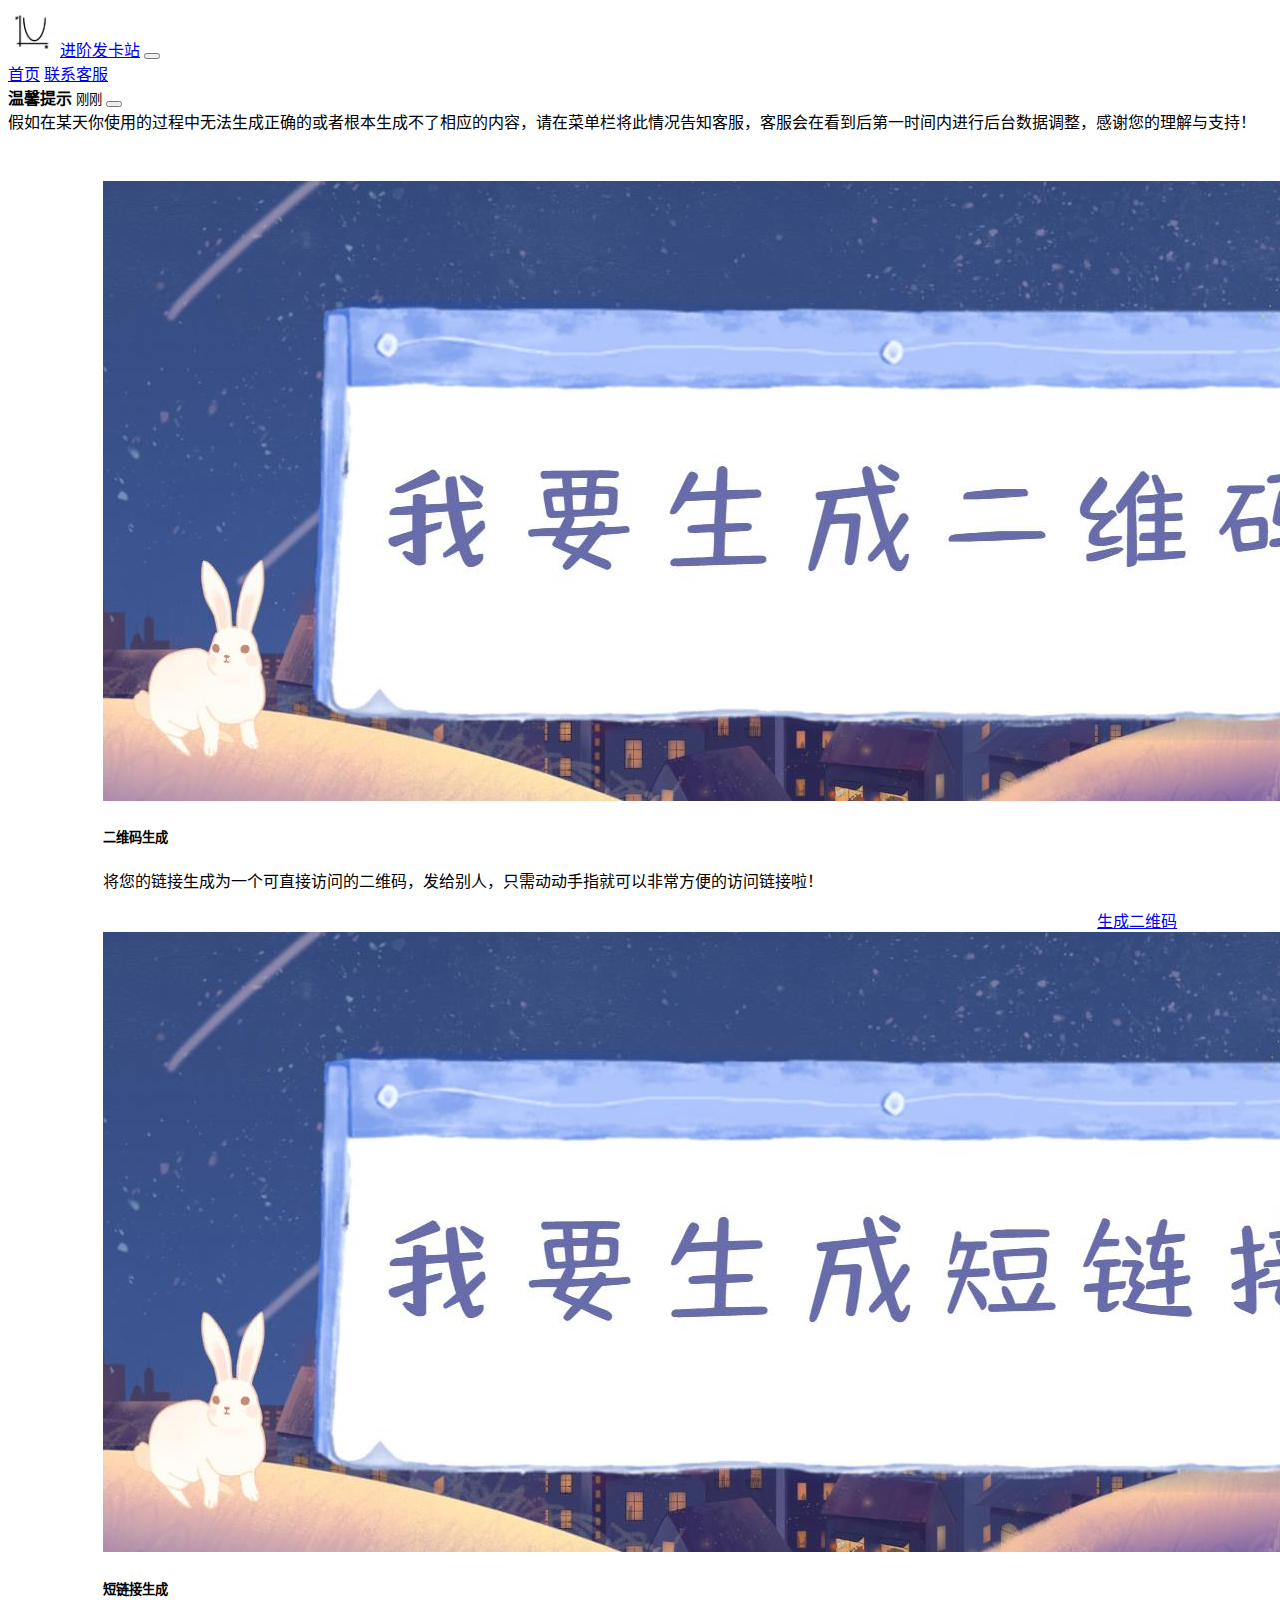
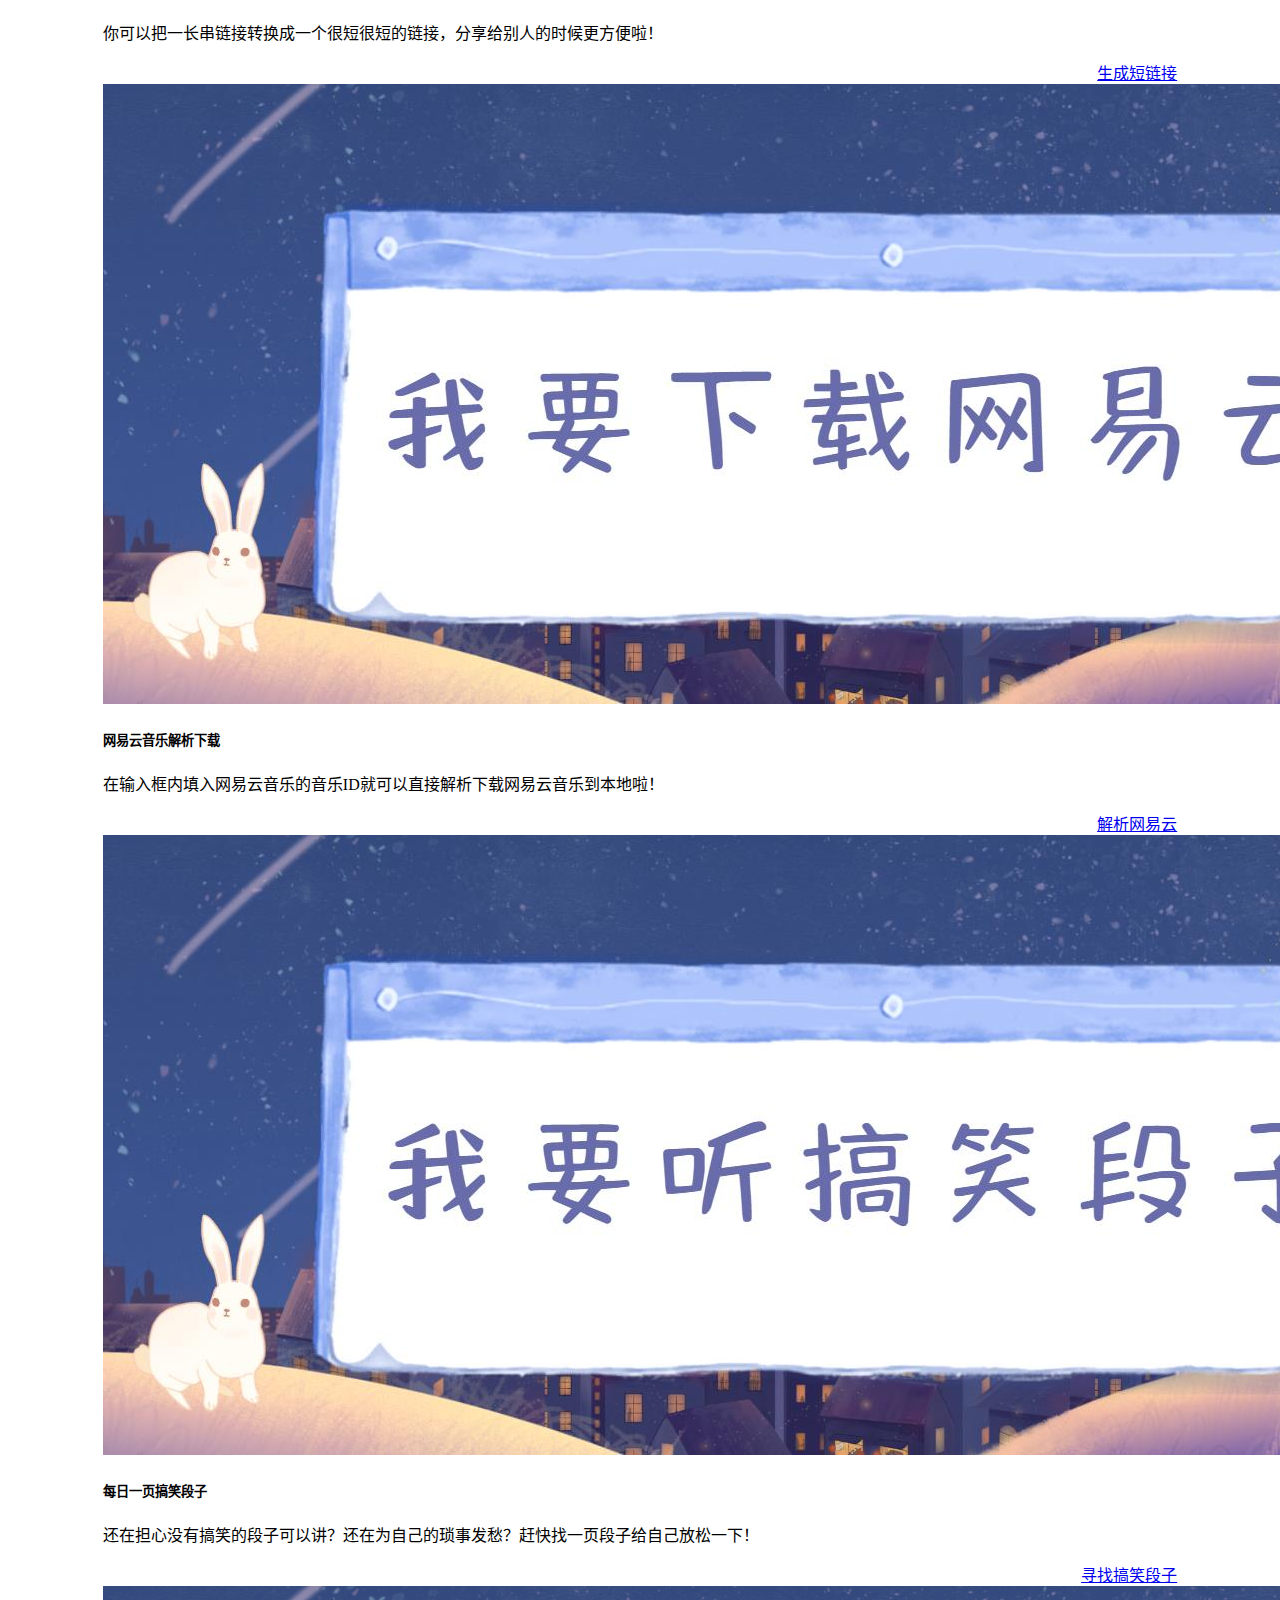
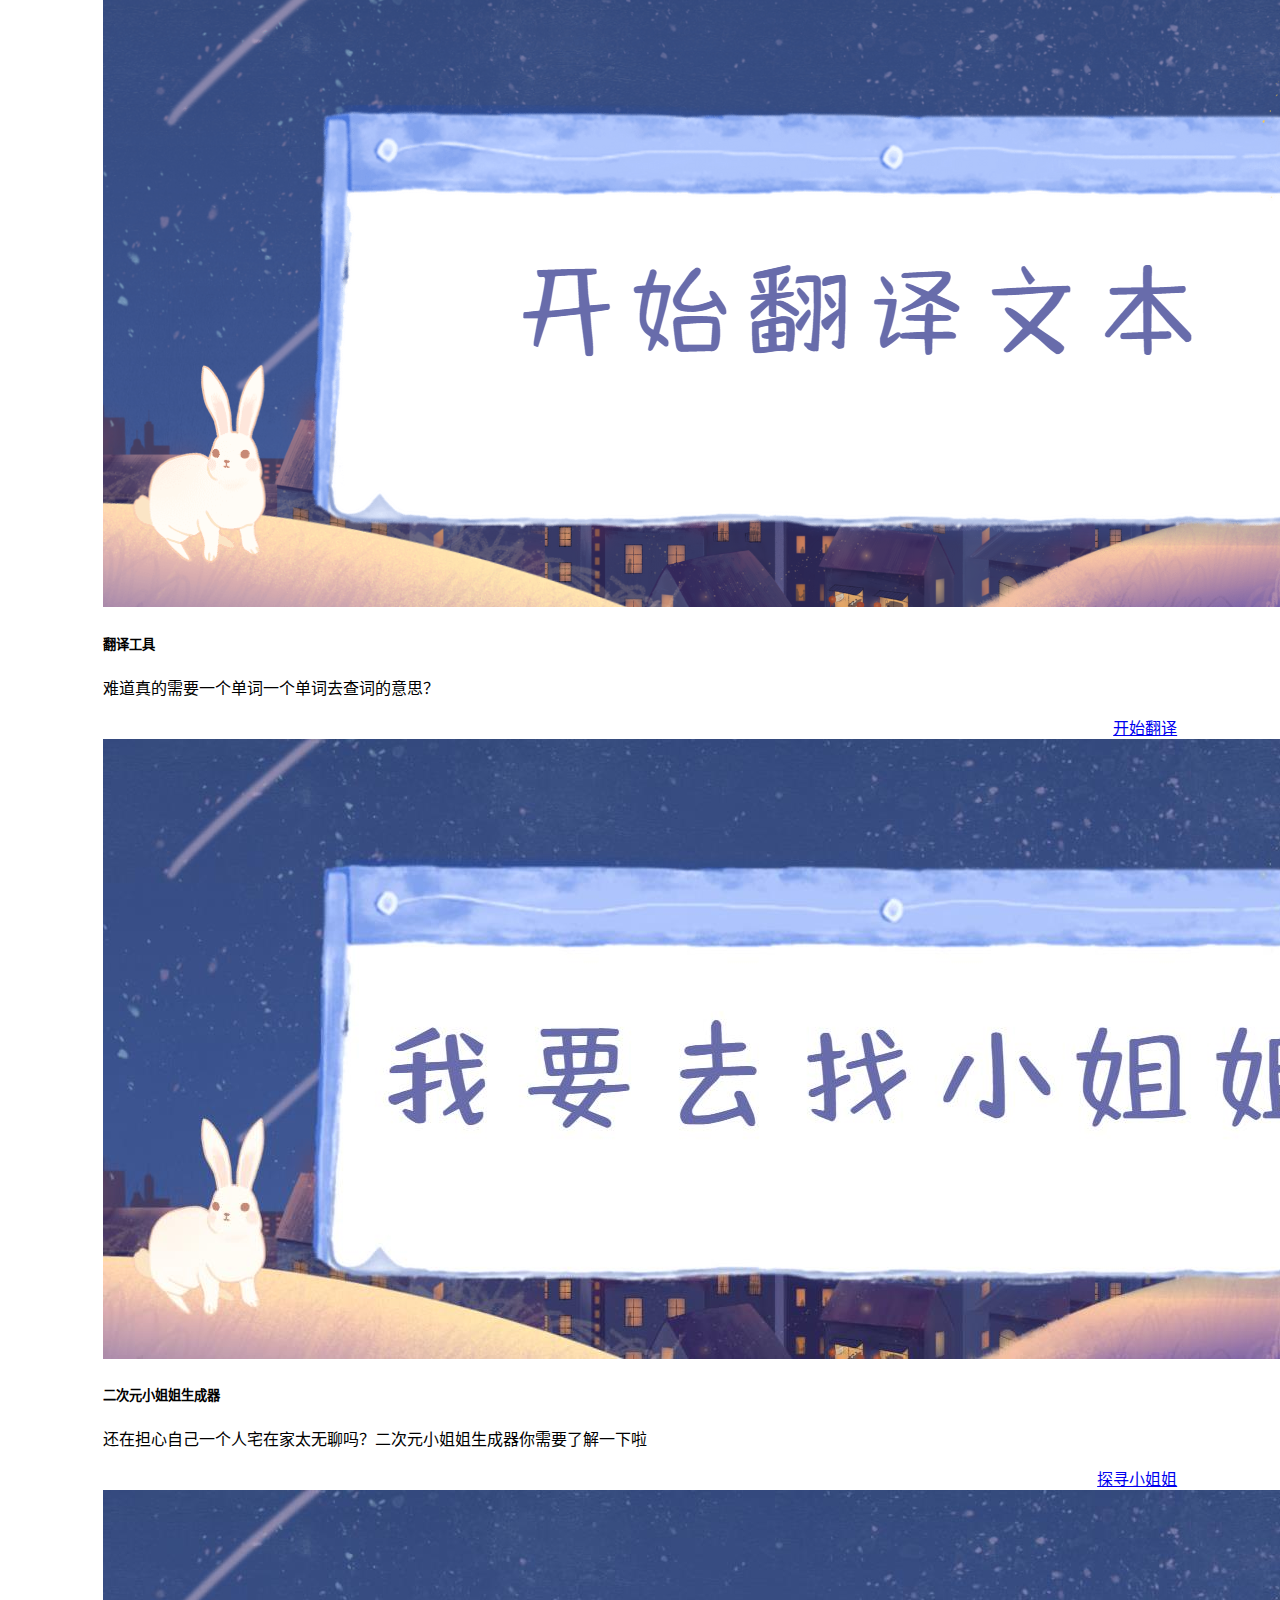
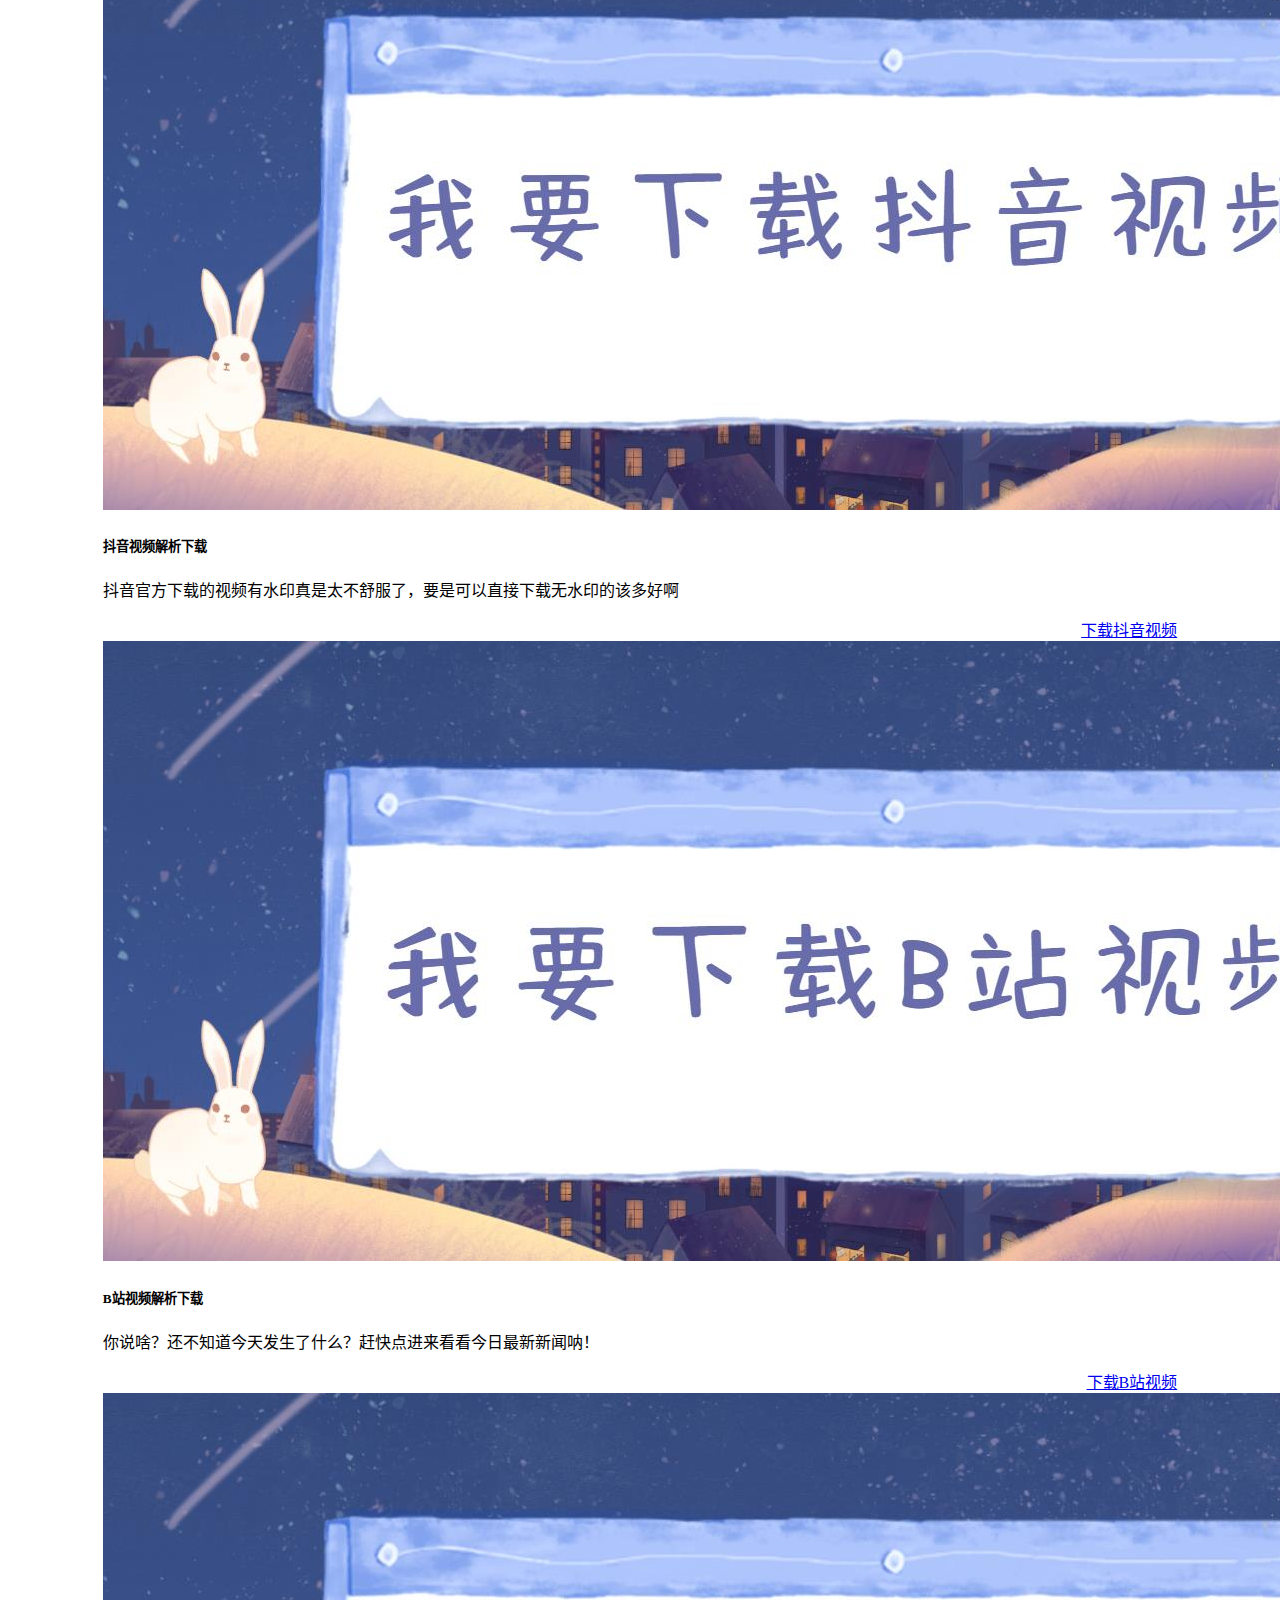
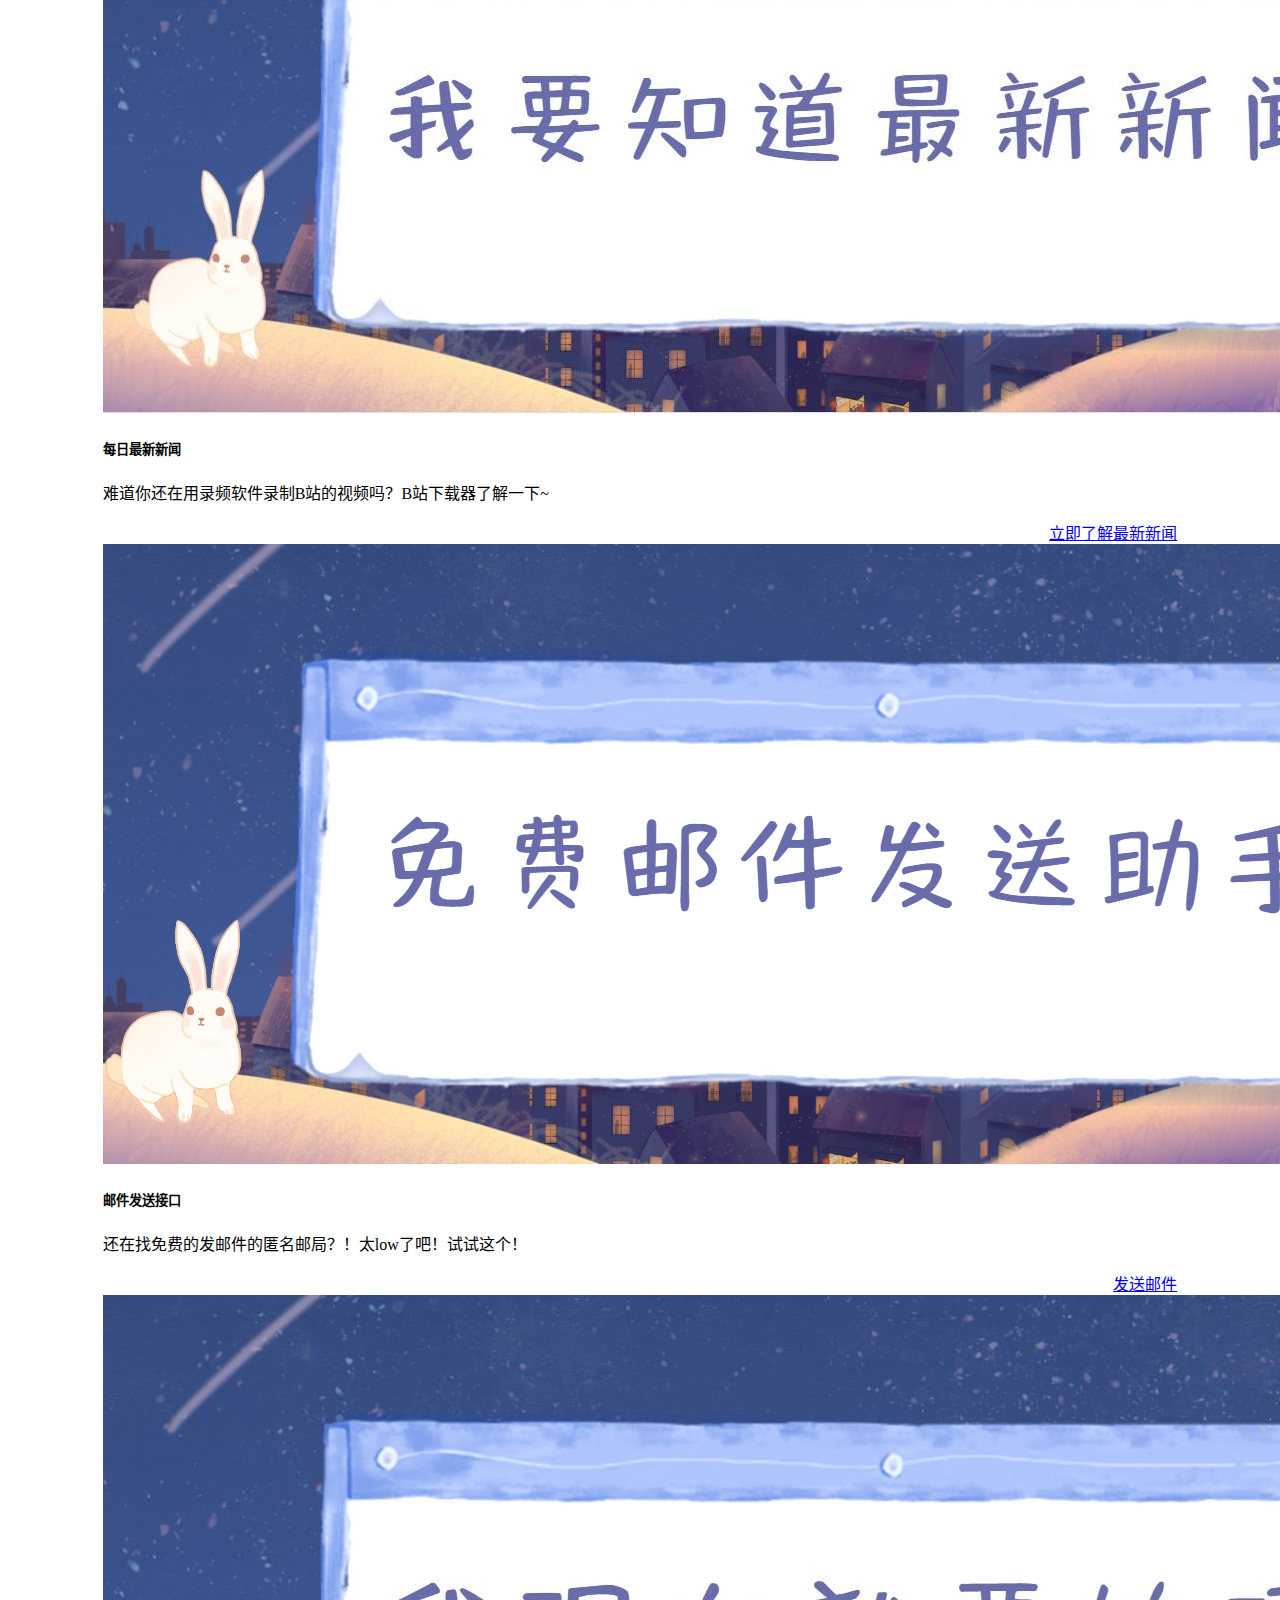
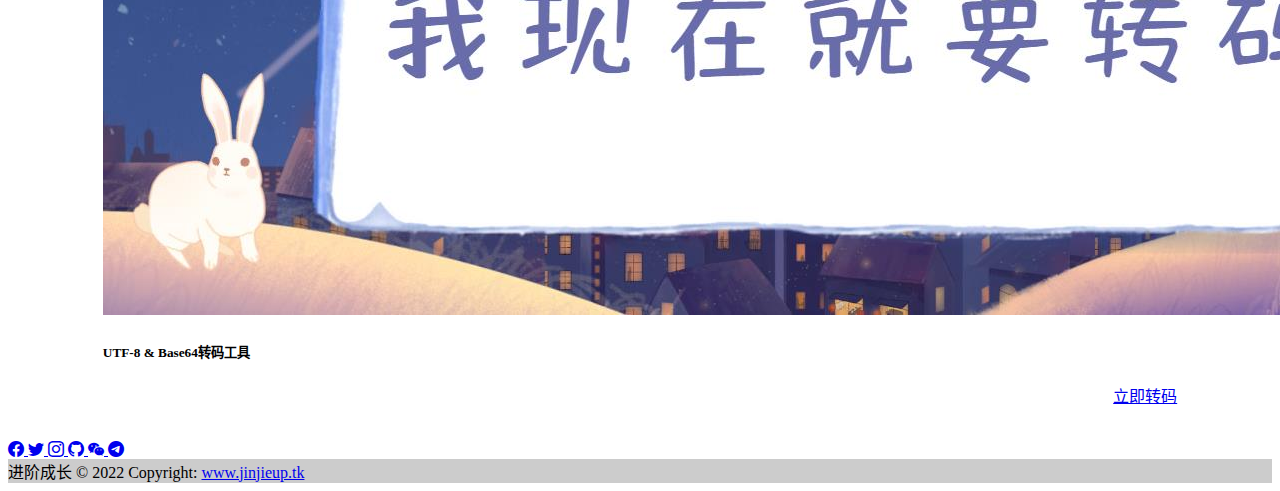
<file: index.html>
<!DOCTYPE html>
<html lang="zh-cn">
  <head>
    <meta charset="UTF-8" />
    <meta http-equiv="X-UA-Compatible" content="IE=edge" />
    <meta name="viewport" content="width=device-width, initial-scale=1.0" />
    <title>进阶发卡站</title>

    <link
      rel="stylesheet"
      href="https://cdn.jsdelivr.net/npm/bootstrap-icons@1.9.1/font/bootstrap-icons.css"
    />
    <link
      href="https://cdn.jsdelivr.net/npm/bootstrap@5.1.3/dist/css/bootstrap.min.css"
      rel="stylesheet"
      integrity="sha384-1BmE4kWBq78iYhFldvKuhfTAU6auU8tT94WrHftjDbrCEXSU1oBoqyl2QvZ6jIW3"
      crossorigin="anonymous"
    />
    <link
      href="https://cdn.staticfile.org/twitter-bootstrap/5.1.1/css/bootstrap.min.css"
      rel="stylesheet"
    />
    <link rel="stylesheet" href="./index.min.css" />

    <link rel="shortcut icon" href="./images/icon.jpg" />
    <link rel="icon" href="./images/icon.jpg" />
  </head>
  <body>
    <!-- NavBar -->
    <nav class="navbar navbar-expand-lg navbar-light bg-light">
      <div class="container-fluid">
        <img src="./images/icon.jpg" alt="" style="width: 3rem" />
        <a class="navbar-brand" href="../">进阶发卡站</a>
        <button
          class="navbar-toggler"
          type="button"
          data-bs-toggle="collapse"
          data-bs-target="#navbarNavAltMarkup"
          aria-controls="navbarNavAltMarkup"
          aria-expanded="false"
          aria-label="Toggle navigation"
        >
          <span class="navbar-toggler-icon"></span>
        </button>
        <div class="collapse navbar-collapse" id="navbarNavAltMarkup">
          <div class="navbar-nav">
            <a
              class="nav-link active"
              aria-current="page"
              href="https://tool.jinjieup.tk/"
              >首页</a
            >
            <a
              class="nav-link"
              href="https://work.weixin.qq.com/kfid/kfcdd1e74cfcef1f2da"
              >联系客服</a
            >
          </div>
        </div>
      </div>
    </nav>

    <!-- notice modal -->
    <div class="position-fixed top-0 end-0 p-3" style="z-index: 5">
      <div
        id="notice"
        class="toast hide"
        data-bs-autohide="false"
        role="alert"
        aria-live="assertive"
        aria-atomic="true"
      >
        <div class="toast-header bg-danger text-white">
          <strong class="me-auto">温馨提示</strong>
          <small>刚刚</small>
          <button
            type="button"
            class="btn-close"
            data-bs-dismiss="toast"
            aria-label="Close"
          ></button>
        </div>
        <div class="toast-body">假如在某天你使用的过程中无法生成正确的或者根本生成不了相应的内容，请在菜单栏将此情况告知客服，客服会在看到后第一时间内进行后台数据调整，感谢您的理解与支持！</div>
      </div>
    </div>

    <!-- white place holder -->
    <div class="container" style="height: 3rem"></div>

    <!-- banner maker -->
    <p style="display: none">
      https://www.canva.cn/design/DAFKUrb1NGA/NcSwOvt7YKwvtnC78eW5rg/edit
      1460x620
    </p>

    <!-- card list -->
    <div class="container card-list">
      <div class="row" id="card-list"></div>
    </div>

    <!-- Footer -->
    <footer class="bg-dark text-center text-white" style="margin-top: 5rem">
      <!-- Grid container -->
      <div class="container p-4 pb-0">
        <!-- Section: Social media -->
        <section class="mb-4">
          <!-- Facebook -->
          <a
            class="btn btn-outline-light btn-floating m-1"
            href="https://www.facebook.com/lipeilin375"
            role="button"
          >
            <i class="bi bi-facebook"></i>
          </a>

          <!-- Twitter -->
          <a
            class="btn btn-outline-light btn-floating m-1"
            href="https://twitter.com/LiPeilin14"
            role="button"
          >
            <i class="bi bi-twitter"></i>
          </a>

          <!-- Instagram -->
          <a
            class="btn btn-outline-light btn-floating m-1"
            href="https://www.instagram.com/lipeilin375/"
            role="button"
          >
            <i class="bi bi-instagram"></i>
          </a>

          <!-- Github -->
          <a
            class="btn btn-outline-light btn-floating m-1"
            href="https://github.com/jinjieup"
            role="button"
          >
            <i class="bi bi-github"></i>
          </a>

          <!-- Wechat -->
          <a
            class="btn btn-outline-light btn-floating m-1"
            href="https://work.weixin.qq.com/kfid/kfcdd1e74cfcef1f2da"
            role="button"
          >
            <i class="bi bi-wechat"></i>
          </a>

          <!-- Telegram -->
          <a
            class="btn btn-outline-light btn-floating m-1"
            href="https://t.me/lipeilin375"
            role="button"
          >
            <i class="bi bi-telegram"></i>
          </a>
        </section>
        <!-- Section: Social media -->
      </div>
      <!-- Grid container -->

      <!-- Copyright -->
      <div class="text-center p-3" style="background-color: rgba(0, 0, 0, 0.2)">
        进阶成长 © 2022 Copyright:
        <a class="text-white" href="https://www.jinjieup.tk/"
          >www.jinjieup.tk</a
        >
      </div>
      <!-- Copyright -->
    </footer>

    <script src="./property.min.js"></script>
    <script src="https://cdn.staticfile.org/jquery/2.1.1/jquery.min.js"></script>
    <script
      src="https://cdn.jsdelivr.net/npm/bootstrap@5.1.3/dist/js/bootstrap.bundle.min.js"
      integrity="sha384-ka7Sk0Gln4gmtz2MlQnikT1wXgYsOg+OMhuP+IlRH9sENBO0LRn5q+8nbTov4+1p"
      crossorigin="anonymous"
    ></script>
    <script src="https://cdn.staticfile.org/twitter-bootstrap/5.1.1/js/bootstrap.bundle.min.js"></script>
    <script src="./index.min.js"></script>
    <script src="https://apps.bdimg.com/libs/jquery/2.1.4/jquery.min.js"></script>
    <script src="./list.min.js"></script>
      <!-- Cloudflare Web Analytics --><script defer src='https://static.cloudflareinsights.com/beacon.min.js' data-cf-beacon='{"token": "97f0b647da5844c08fe70d3b54fe4203"}'></script><!-- End Cloudflare Web Analytics -->

  </body>
</html>
</file>
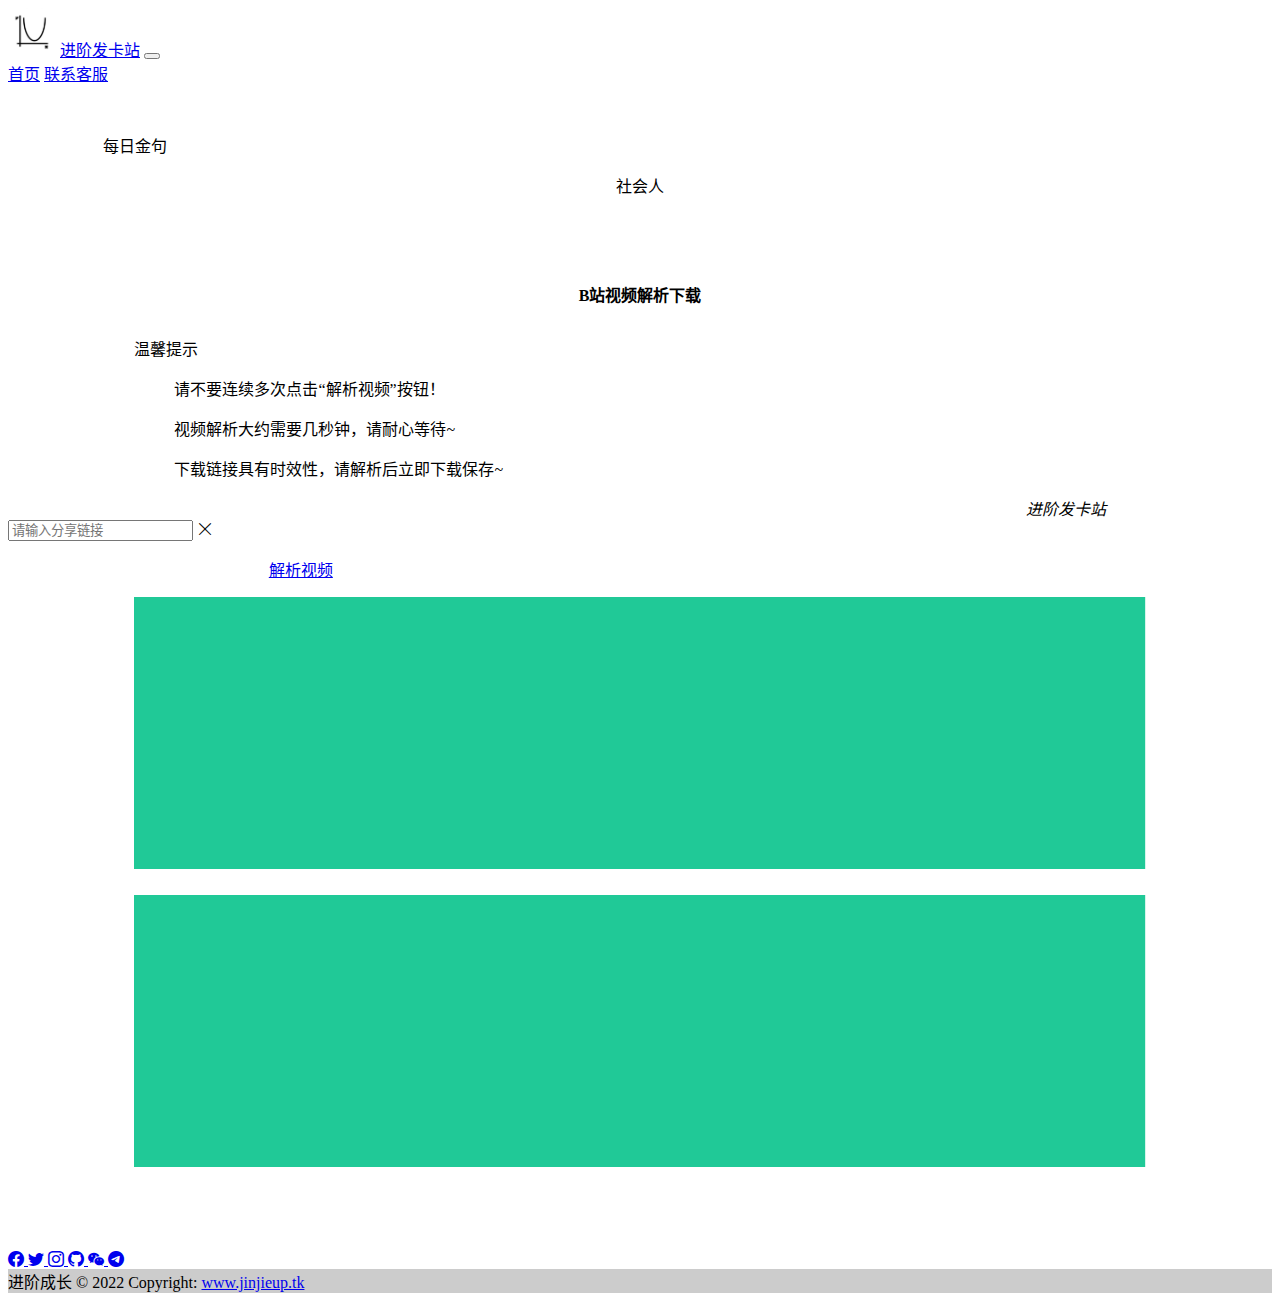
<file: bilibili/index.html>
<!DOCTYPE html>
<html lang="zh-cn">
<head>
  <meta charset="UTF-8">
  <meta http-equiv="X-UA-Compatible" content="IE=edge">
  <meta name="viewport" content="width=device-width, initial-scale=1.0">
  <meta name="referrer" content="no-referrer">
  <title>B站视频解析下载</title>

  <link rel="stylesheet" href="https://cdn.jsdelivr.net/npm/bootstrap-icons@1.9.1/font/bootstrap-icons.css">
  <link href="https://cdn.jsdelivr.net/npm/bootstrap@5.1.3/dist/css/bootstrap.min.css" rel="stylesheet" integrity="sha384-1BmE4kWBq78iYhFldvKuhfTAU6auU8tT94WrHftjDbrCEXSU1oBoqyl2QvZ6jIW3" crossorigin="anonymous">
  <link href="https://cdn.staticfile.org/twitter-bootstrap/5.1.1/css/bootstrap.min.css" rel="stylesheet">
  <link rel="stylesheet" href="../index.min.css">
  <link rel="stylesheet" href="./index.min.css">

  <link rel="shortcut icon" href="../images/icon.jpg">
  <link rel="icon" href="../images/icon.jpg">
</head>
<body>
  <!-- NavBar -->
  <nav class="navbar navbar-expand-lg navbar-light bg-light">
    <div class="container-fluid">
      <img src="../images/icon.jpg" alt="" style="width: 3rem;">
      <a class="navbar-brand" href="../#">进阶发卡站</a>
      <button class="navbar-toggler" type="button" data-bs-toggle="collapse" data-bs-target="#navbarNavAltMarkup" aria-controls="navbarNavAltMarkup" aria-expanded="false" aria-label="Toggle navigation">
        <span class="navbar-toggler-icon"></span>
      </button>
      <div class="collapse navbar-collapse" id="navbarNavAltMarkup">
        <div class="navbar-nav">
          <a class="nav-link active" aria-current="page" href="https://tool.jinjieup.tk/">首页</a>
          <a class="nav-link" href="https://work.weixin.qq.com/kfid/kfcdd1e74cfcef1f2da">联系客服</a>
        </div>
      </div>
    </div>
  </nav>

  <!-- white place holder -->
  <div class="container" style="height: 3rem;"></div>

  <!-- saying -->
  <div class="card saying">
    <div class="card-header">
      每日金句
    </div>
    <div class="card-body">
      <blockquote class="blockquote mb-0">
        <p id="saying" style="text-align: center;"></p>
        <footer class="blockquote-footer" style="text-align: center;">社会人</footer>
      </blockquote>
    </div>
  </div>

  <!-- white place holder -->
  <div class="container" style="height: 3rem;"></div>

  <!-- subtitle -->
  <div class="container" id="subtitle">
    <h4 style="text-align: center">B站视频解析下载</h4>
  </div>

  <!-- notice -->
  <div class="container notice">
    <div class="card border-danger">
      <div class="card-header border-danger">
        温馨提示
      </div>
      <div class="card-body">
        <blockquote class="blockquote mb-0 text-danger text-center">
          <p>请不要连续多次点击“解析视频”按钮！</p>
          <p>视频解析大约需要几秒钟，请耐心等待~</p>
          <p>下载链接具有时效性，请解析后立即下载保存~</p>
          <footer class="blockquote-footer" style="display: flex;float: right;"><cite title="Source Title">进阶发卡站</cite></footer>
        </blockquote>
      </div>
    </div>
  </div>

  <!-- white place holder -->
  <div class="container" style="height: 1rem"></div>

  <!-- link input -->
  <div class="container" style="width: 80%">
    <div class="input-group mb-3">
      <input
        type="text"
        class="form-control"
        id="dy_url"
        placeholder="请输入分享链接"
        aria-describedby="basic-addon3"
      />
      <span class="input-group-text" onclick="clear_info()">
        <i class="bi bi-x-lg"></i>
      </span>
    </div>
    <div class="container" style="padding: 1rem">
      <a href="#subtitle" onclick="get_link()" class="btn btn-primary jiexi"
        >解析视频</a
      >
    </div>
  </div>

  <!-- card show -->
  <div class="container">
    <div class="row" id="card_show">
      <div class="col-md-6">
        <div class="card-show" id="card_placeholder">
          <div class="card" aria-hidden="true">
            <svg class="bd-placeholder-img card-img-top" style="height:17rem;" width="100%" xmlns="http://www.w3.org/2000/svg" role="img" aria-label="Placeholder" preserveAspectRatio="xMidYMid slice" focusable="false"><title>Placeholder</title><rect width="100%" height="100%" fill="#20c997"></rect></svg>
            <div class="card-body">
              <h4 class="card-title placeholder-wave"><span class="placeholder col-10"></span></h4>
              <h5 class="card-title placeholder-wave"><span class="placeholder col-4"></span></h5>
              <h5 class="card-title placeholder-wave"><span class="placeholder col-7"></span></h5>
              <p class="card-text placeholder-wave"><span class="placeholder col-4"></span></p>
              <p class="card-text placeholder-wave"><span class="placeholder col-6"></span></p>
              <p class="card-text placeholder-wave"><span class="placeholder col-7"></span></p>
              <a class="btn btn-primary placeholder-wave placeholder-lg disabled col-12" href="#" style="display: block;margin: auto;"></a>
            </div>
          </div>
        </div>
      </div>
      <div class="col-md-6">
        <div class="card-show" id="card_placeholder">
          <div class="card" aria-hidden="true">
            <svg class="bd-placeholder-img card-img-top" style="height:17rem;" width="100%" xmlns="http://www.w3.org/2000/svg" role="img" aria-label="Placeholder" preserveAspectRatio="xMidYMid slice" focusable="false"><title>Placeholder</title><rect width="100%" height="100%" fill="#20c997"></rect></svg>
            <div class="card-body">
              <h4 class="card-title placeholder-wave"><span class="placeholder col-10"></span></h4>
              <h5 class="card-title placeholder-wave"><span class="placeholder col-4"></span></h5>
              <h5 class="card-title placeholder-wave"><span class="placeholder col-7"></span></h5>
              <p class="card-text placeholder-wave"><span class="placeholder col-4"></span></p>
              <p class="card-text placeholder-wave"><span class="placeholder col-6"></span></p>
              <p class="card-text placeholder-wave"><span class="placeholder col-7"></span></p>
              <a class="btn btn-primary placeholder-wave placeholder-lg disabled col-12" href="#" style="display: block;margin: auto;"></a>
            </div>
          </div>
        </div>
      </div>
    </div>
  </div>
  
  <!-- Footer -->
  <footer class="bg-dark text-center text-white" style="margin-top: 5rem">
    <!-- Grid container -->
    <div class="container p-4 pb-0">
      <!-- Section: Social media -->
      <section class="mb-4">
        <!-- Facebook -->
        <a class="btn btn-outline-light btn-floating m-1" href="https://www.facebook.com/lipeilin375" role="button">
          <i class="bi bi-facebook"></i>
        </a>

        <!-- Twitter -->
        <a class="btn btn-outline-light btn-floating m-1" href="https://twitter.com/LiPeilin14" role="button">
          <i class="bi bi-twitter"></i>
        </a>

        <!-- Instagram -->
        <a class="btn btn-outline-light btn-floating m-1" href="https://www.instagram.com/lipeilin375/" role="button">
          <i class="bi bi-instagram"></i>
        </a>

        <!-- Github -->
        <a class="btn btn-outline-light btn-floating m-1" href="https://github.com/jinjieup" role="button">
          <i class="bi bi-github"></i>
        </a>

        <!-- Wechat -->
        <a class="btn btn-outline-light btn-floating m-1" href="https://work.weixin.qq.com/kfid/kfcdd1e74cfcef1f2da" role="button">
          <i class="bi bi-wechat"></i>
        </a>

        <!-- Telegram -->
        <a class="btn btn-outline-light btn-floating m-1" href="https://t.me/lipeilin375" role="button">
          <i class="bi bi-telegram"></i>
        </a>
      </section>
      <!-- Section: Social media -->
    </div>
    <!-- Grid container -->

    <!-- Copyright -->
    <div class="text-center p-3" style="background-color: rgba(0, 0, 0, 0.2)">
      进阶成长 © 2022 Copyright:
      <a class="text-white" href="https://www.jinjieup.tk/">www.jinjieup.tk</a>
    </div>
    <!-- Copyright -->
  </footer>
  
  <script src="../property.min.js"></script>
  <script src="./index.min.js"></script>
  <script src="../index.min.js"></script>
  <script src="https://cdn.staticfile.org/jquery/2.1.1/jquery.min.js"></script>
  <script src="https://cdn.jsdelivr.net/npm/bootstrap@5.1.3/dist/js/bootstrap.bundle.min.js" integrity="sha384-ka7Sk0Gln4gmtz2MlQnikT1wXgYsOg+OMhuP+IlRH9sENBO0LRn5q+8nbTov4+1p" crossorigin="anonymous"></script>
  <script src="https://cdn.staticfile.org/twitter-bootstrap/5.1.1/js/bootstrap.bundle.min.js"></script>
  <!-- <script src="https://apps.bdimg.com/libs/jquery/2.1.4/jquery.min.js"></script> -->
    <!-- Cloudflare Web Analytics --><script defer src='https://static.cloudflareinsights.com/beacon.min.js' data-cf-beacon='{"token": "97f0b647da5844c08fe70d3b54fe4203"}'></script><!-- End Cloudflare Web Analytics -->

</body>
</html>
</file>
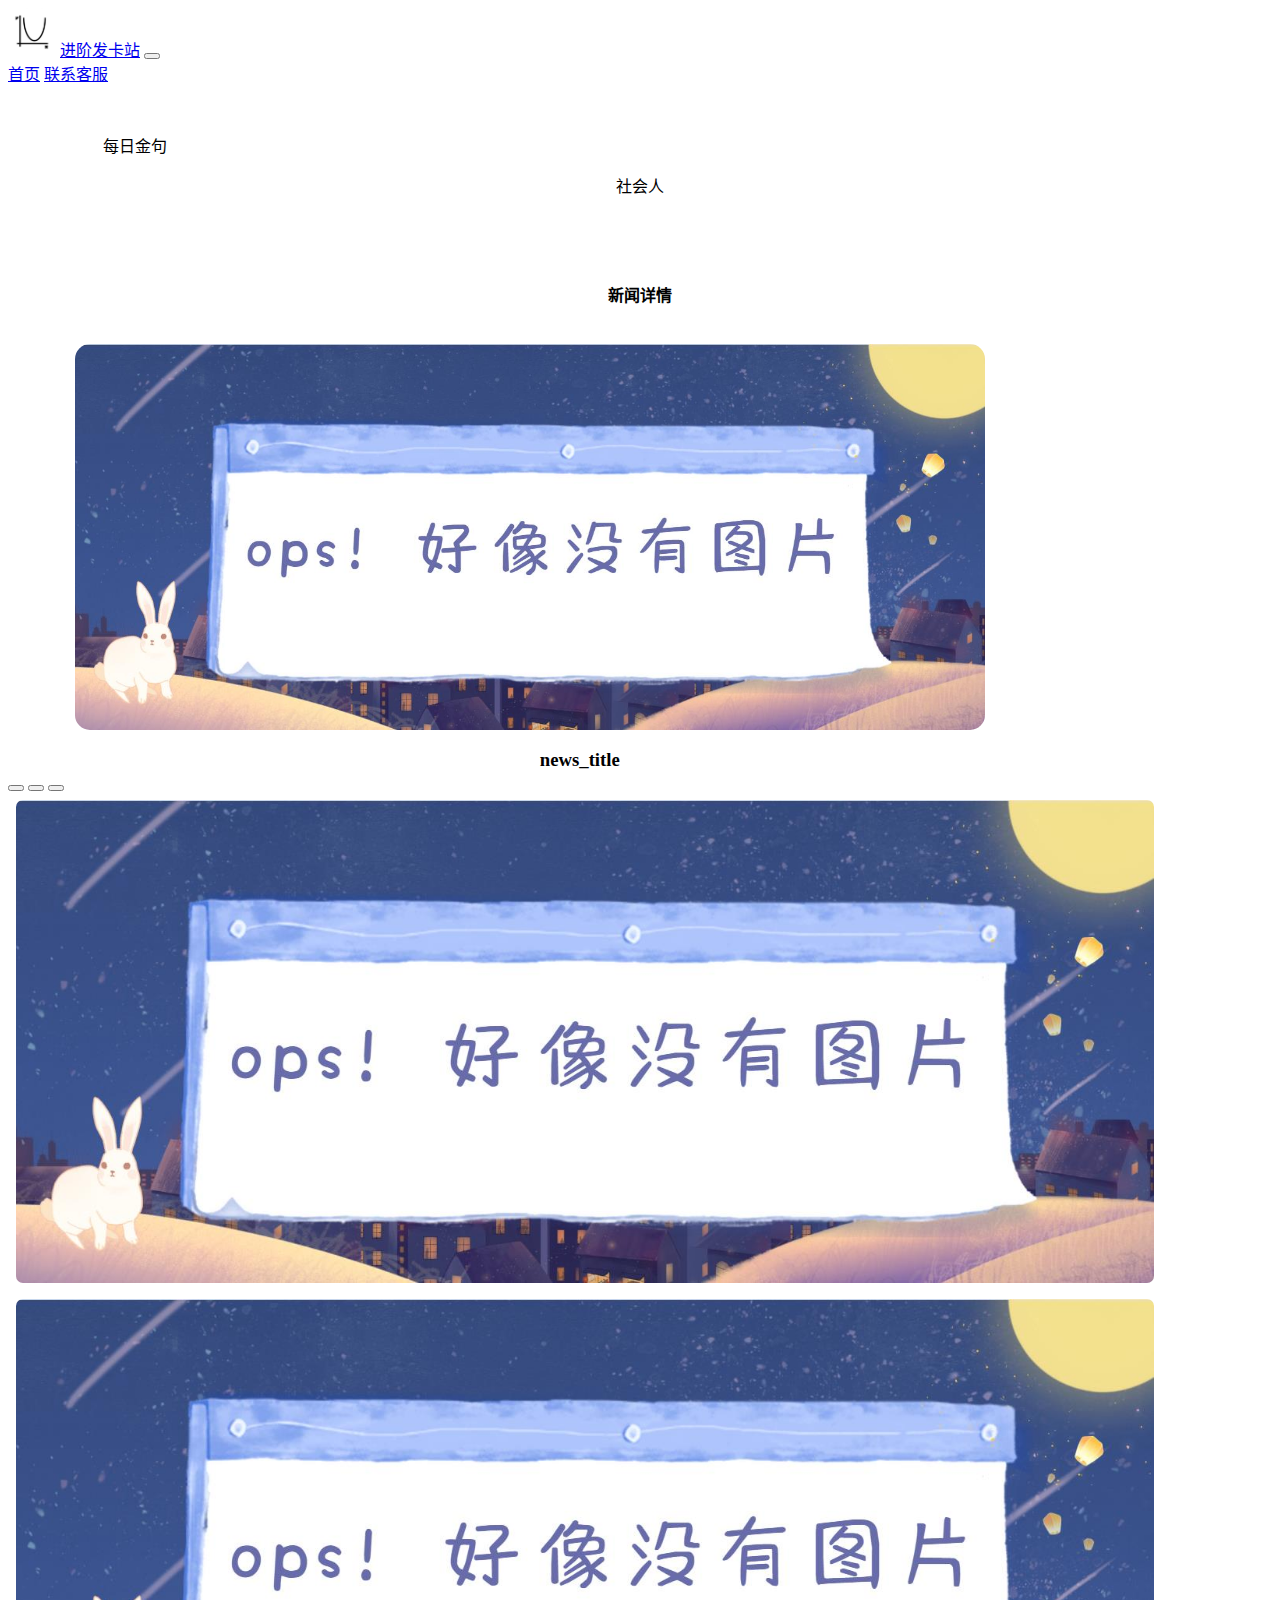
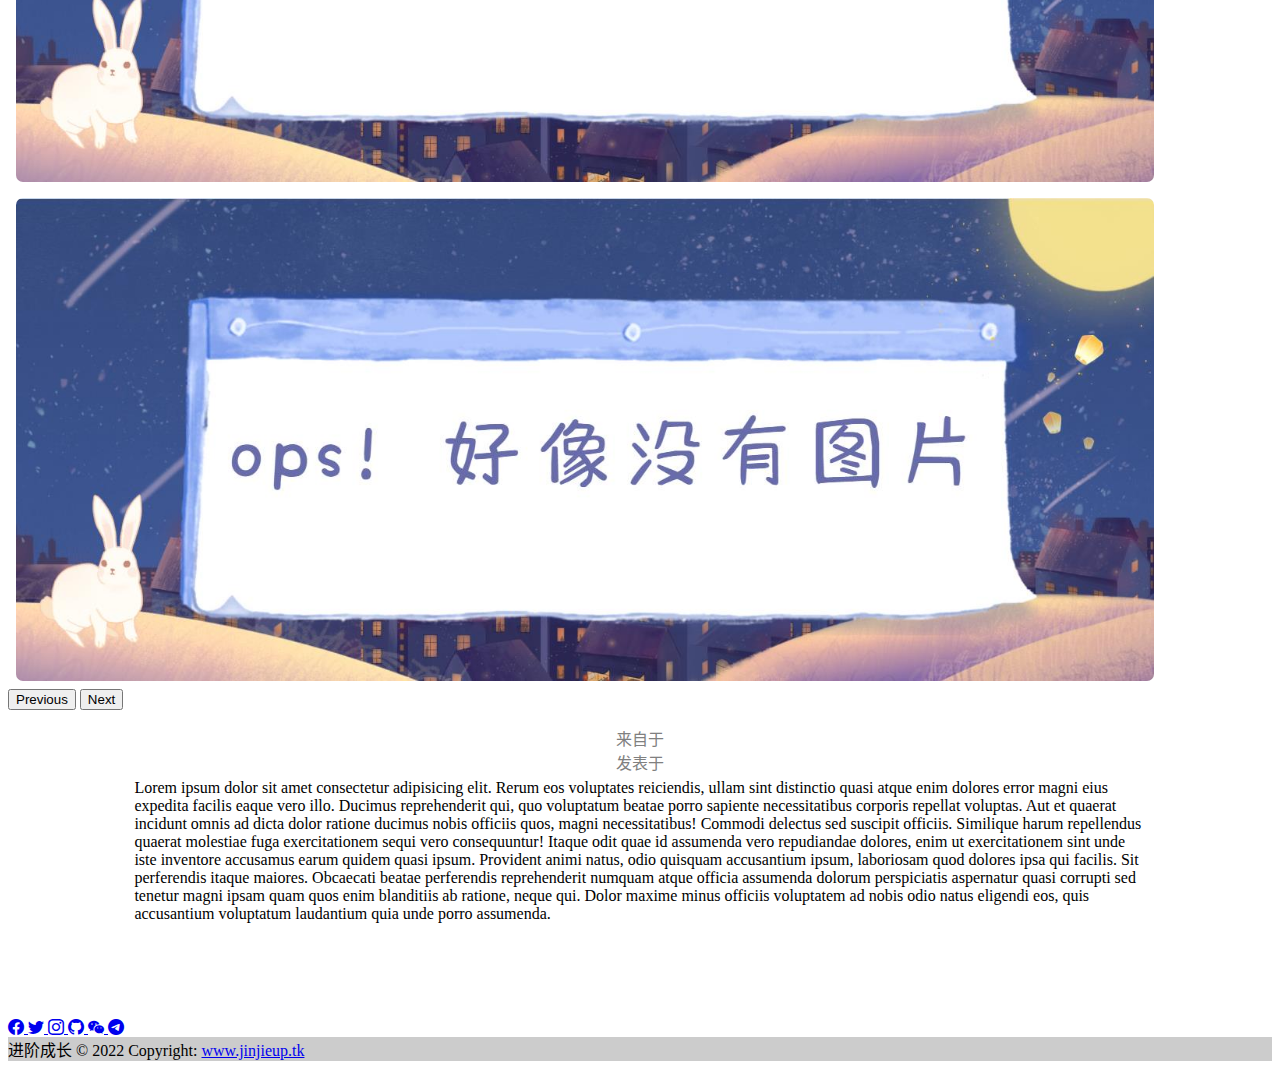
<file: detail/index.html>
<!DOCTYPE html>
<html lang="zh-cn">
  <head>
    <meta charset="UTF-8" />
    <meta http-equiv="X-UA-Compatible" content="IE=edge" />
    <meta name="viewport" content="width=device-width, initial-scale=1.0" />
    <title>新闻详情</title>

    <link
      rel="stylesheet"
      href="https://cdn.jsdelivr.net/npm/bootstrap-icons@1.9.1/font/bootstrap-icons.css"
    />
    <link
      href="https://cdn.jsdelivr.net/npm/bootstrap@5.1.3/dist/css/bootstrap.min.css"
      rel="stylesheet"
      integrity="sha384-1BmE4kWBq78iYhFldvKuhfTAU6auU8tT94WrHftjDbrCEXSU1oBoqyl2QvZ6jIW3"
      crossorigin="anonymous"
    />
    <link
      href="https://cdn.staticfile.org/twitter-bootstrap/5.1.1/css/bootstrap.min.css"
      rel="stylesheet"
    />
    <link rel="stylesheet" href="../index.min.css" />
    <link rel="stylesheet" href="./index.min.css" />

    <link rel="shortcut icon" href="../images/icon.jpg" />
    <link rel="icon" href="../images/icon.jpg" />
  </head>
  <body>
    <!-- NavBar -->
    <nav class="navbar navbar-expand-lg navbar-light bg-light">
      <div class="container-fluid">
        <img src="../images/icon.jpg" alt="" style="width: 3rem" />
        <a class="navbar-brand" href="../#">进阶发卡站</a>
        <button
          class="navbar-toggler"
          type="button"
          data-bs-toggle="collapse"
          data-bs-target="#navbarNavAltMarkup"
          aria-controls="navbarNavAltMarkup"
          aria-expanded="false"
          aria-label="Toggle navigation"
        >
          <span class="navbar-toggler-icon"></span>
        </button>
        <div class="collapse navbar-collapse" id="navbarNavAltMarkup">
          <div class="navbar-nav">
            <a
              class="nav-link active"
              aria-current="page"
              href="https://tool.jinjieup.tk/"
              >首页</a
            >
            <a
              class="nav-link"
              href="https://work.weixin.qq.com/kfid/kfcdd1e74cfcef1f2da"
              >联系客服</a
            >
          </div>
        </div>
      </div>
    </nav>

    <!-- white place holder -->
    <div class="container" style="height: 3rem"></div>

    <!-- saying -->
    <div class="card saying">
      <div class="card-header">每日金句</div>
      <div class="card-body">
        <blockquote class="blockquote mb-0">
          <p id="saying" style="text-align: center"></p>
          <footer class="blockquote-footer" style="text-align: center">
            社会人
          </footer>
        </blockquote>
      </div>
    </div>

    <!-- white place holder -->
    <div class="container" style="height: 3rem"></div>

    <!-- subtitle -->
    <div class="container" id="subtitle">
      <h4 style="text-align: center">新闻详情</h4>
    </div>

    <!-- cover -->
    <div class="container" style="width: 80%; padding: 1rem">
      <img src="../images/no_image.jpg" alt="" id="cover_image" />
    </div>

    <!-- content -->
    <div class="container">
      <div class="container" style="width: 90%">
        <div class="row">
          <div class="col-sm-5" style="text-align: center">
            <h3 class="news-title" id="news_title" style="padding: 3px">news_title</h3>
          </div>
          <div class="col-sm-7" id="news_images">
            <div id="carouselExampleIndicators" class="carousel slide" data-bs-ride="true">
              <div class="carousel-indicators">
                <button type="button" data-bs-target="#carouselExampleIndicators" data-bs-slide-to="0" class="active" aria-current="true" aria-label="Slide 1"></button>
                <button type="button" data-bs-target="#carouselExampleIndicators" data-bs-slide-to="1" aria-label="Slide 2"></button>
                <button type="button" data-bs-target="#carouselExampleIndicators" data-bs-slide-to="2" aria-label="Slide 3"></button>
              </div>
              <div class="carousel-inner">
                <div class="carousel-item active">
                  <img src="../images/no_image.jpg" class="d-block img-list" alt="...">
                </div>
                <div class="carousel-item">
                  <img src="../images/no_image.jpg" class="d-block img-list" alt="...">
                </div>
                <div class="carousel-item">
                  <img src="../images/no_image.jpg" class="d-block img-list" alt="...">
                </div>
              </div>
              <button class="carousel-control-prev" type="button" data-bs-target="#carouselExampleIndicators" data-bs-slide="prev">
                <span class="carousel-control-prev-icon" aria-hidden="true"></span>
                <span class="visually-hidden">Previous</span>
              </button>
              <button class="carousel-control-next" type="button" data-bs-target="#carouselExampleIndicators" data-bs-slide="next">
                <span class="carousel-control-next-icon" aria-hidden="true"></span>
                <span class="visually-hidden">Next</span>
              </button>
            </div>
          </div>
        </div>
      </div>
      <div class="container content-subtitle-box">
        <div class="row" id="post_detail">
          <div class="col-sm-6">
            <div class="col-sm-6 content-subtitle">来自于</div>
            <div class="col-sm-6 content-subtitle">发表于</div>
          </div>
          <div class="col-sm-6"></div>
        </div>
      </div>
      <div class="container body-content" id="content_body">
        Lorem ipsum dolor sit amet consectetur adipisicing elit. Rerum eos
        voluptates reiciendis, ullam sint distinctio quasi atque enim dolores
        error magni eius expedita facilis eaque vero illo. Ducimus reprehenderit
        qui, quo voluptatum beatae porro sapiente necessitatibus corporis
        repellat voluptas. Aut et quaerat incidunt omnis ad dicta dolor ratione
        ducimus nobis officiis quos, magni necessitatibus! Commodi delectus sed
        suscipit officiis. Similique harum repellendus quaerat molestiae fuga
        exercitationem sequi vero consequuntur! Itaque odit quae id assumenda
        vero repudiandae dolores, enim ut exercitationem sint unde iste
        inventore accusamus earum quidem quasi ipsum. Provident animi natus,
        odio quisquam accusantium ipsum, laboriosam quod dolores ipsa qui
        facilis. Sit perferendis itaque maiores. Obcaecati beatae perferendis
        reprehenderit numquam atque officia assumenda dolorum perspiciatis
        aspernatur quasi corrupti sed tenetur magni ipsam quam quos enim
        blanditiis ab ratione, neque qui. Dolor maxime minus officiis voluptatem
        ad nobis odio natus eligendi eos, quis accusantium voluptatum laudantium
        quia unde porro assumenda.
      </div>
    </div>

    <!-- white place holder -->
    <div class="container" style="height: 1rem"></div>

    <!-- Footer -->
    <footer class="bg-dark text-center text-white" style="margin-top: 5rem">
      <!-- Grid container -->
      <div class="container p-4 pb-0">
        <!-- Section: Social media -->
        <section class="mb-4">
          <!-- Facebook -->
          <a
            class="btn btn-outline-light btn-floating m-1"
            href="https://www.facebook.com/lipeilin375"
            role="button"
          >
            <i class="bi bi-facebook"></i>
          </a>

          <!-- Twitter -->
          <a
            class="btn btn-outline-light btn-floating m-1"
            href="https://twitter.com/LiPeilin14"
            role="button"
          >
            <i class="bi bi-twitter"></i>
          </a>

          <!-- Instagram -->
          <a
            class="btn btn-outline-light btn-floating m-1"
            href="https://www.instagram.com/lipeilin375/"
            role="button"
          >
            <i class="bi bi-instagram"></i>
          </a>

          <!-- Github -->
          <a
            class="btn btn-outline-light btn-floating m-1"
            href="https://github.com/jinjieup"
            role="button"
          >
            <i class="bi bi-github"></i>
          </a>

          <!-- Wechat -->
          <a
            class="btn btn-outline-light btn-floating m-1"
            href="https://work.weixin.qq.com/kfid/kfcdd1e74cfcef1f2da"
            role="button"
          >
            <i class="bi bi-wechat"></i>
          </a>

          <!-- Telegram -->
          <a
            class="btn btn-outline-light btn-floating m-1"
            href="https://t.me/lipeilin375"
            role="button"
          >
            <i class="bi bi-telegram"></i>
          </a>
        </section>
        <!-- Section: Social media -->
      </div>
      <!-- Grid container -->

      <!-- Copyright -->
      <div class="text-center p-3" style="background-color: rgba(0, 0, 0, 0.2)">
        进阶成长 © 2022 Copyright:
        <a class="text-white" href="https://www.jinjieup.tk/"
          >www.jinjieup.tk</a
        >
      </div>
      <!-- Copyright -->
    </footer>

    <script src="../property.min.js"></script>
    <script src="https://cdn.staticfile.org/jquery/2.1.1/jquery.min.js"></script>
    <script
      src="https://cdn.jsdelivr.net/npm/bootstrap@5.1.3/dist/js/bootstrap.bundle.min.js"
      integrity="sha384-ka7Sk0Gln4gmtz2MlQnikT1wXgYsOg+OMhuP+IlRH9sENBO0LRn5q+8nbTov4+1p"
      crossorigin="anonymous"
    ></script>
    <script src="https://cdn.staticfile.org/twitter-bootstrap/5.1.1/js/bootstrap.bundle.min.js"></script>
    <script src="../index.min.js"></script>
    <script src="https://apps.bdimg.com/libs/jquery/2.1.4/jquery.min.js"></script>
    <script src="./index.min.js"></script>
      <!-- Cloudflare Web Analytics --><script defer src='https://static.cloudflareinsights.com/beacon.min.js' data-cf-beacon='{"token": "97f0b647da5844c08fe70d3b54fe4203"}'></script><!-- End Cloudflare Web Analytics -->

  </body>
</html>
</file>
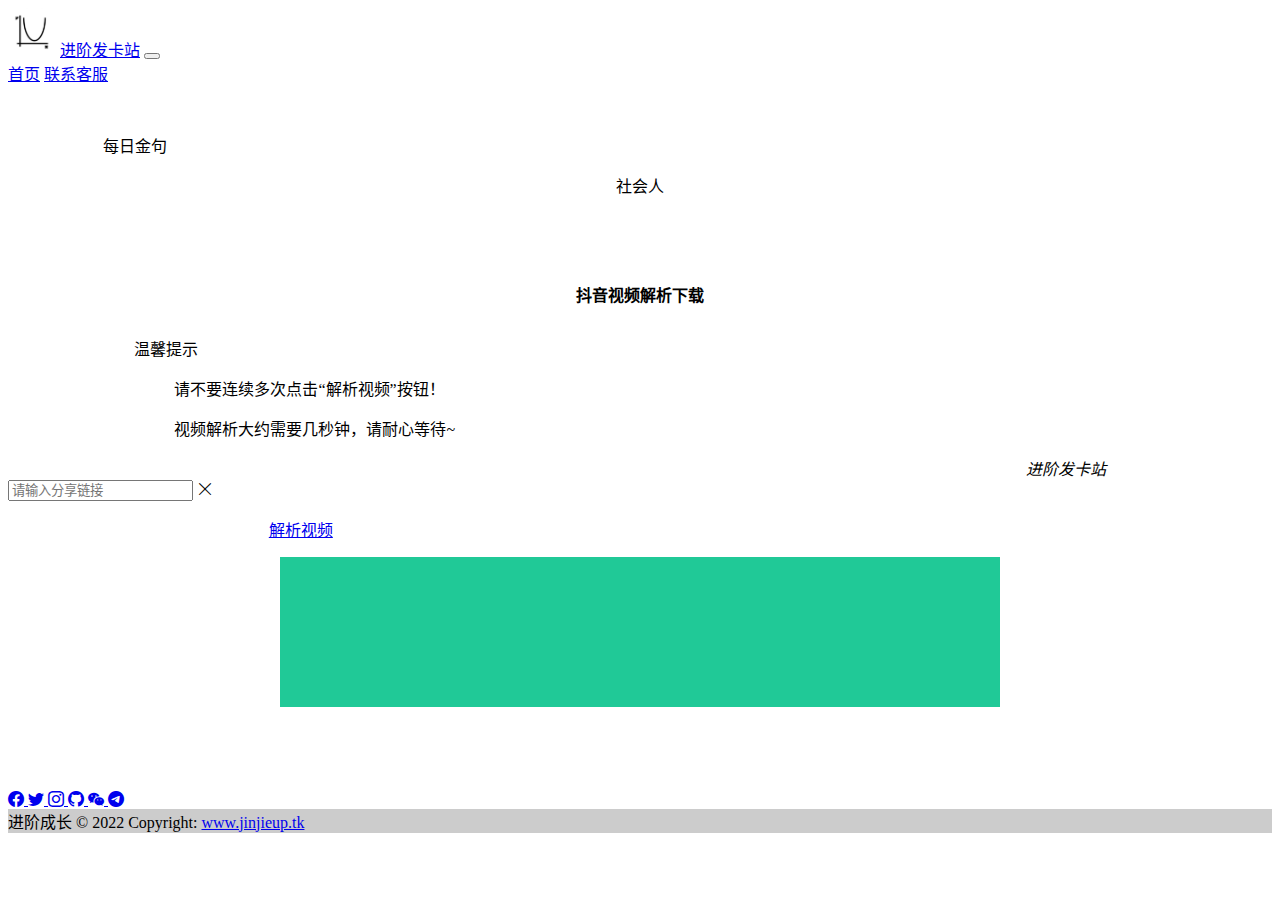
<file: douyin/index.html>
<!DOCTYPE html>
<html lang="zh-cn">
  <head>
    <meta charset="UTF-8" />
    <meta http-equiv="X-UA-Compatible" content="IE=edge" />
    <meta name="viewport" content="width=device-width, initial-scale=1.0" />
    <title>抖音视频解析下载</title>

    <link
      rel="stylesheet"
      href="https://cdn.jsdelivr.net/npm/bootstrap-icons@1.9.1/font/bootstrap-icons.css"
    />
    <link
      href="https://cdn.jsdelivr.net/npm/bootstrap@5.1.3/dist/css/bootstrap.min.css"
      rel="stylesheet"
      integrity="sha384-1BmE4kWBq78iYhFldvKuhfTAU6auU8tT94WrHftjDbrCEXSU1oBoqyl2QvZ6jIW3"
      crossorigin="anonymous"
    />
    <link
      href="https://cdn.staticfile.org/twitter-bootstrap/5.1.1/css/bootstrap.min.css"
      rel="stylesheet"
    />
    <link rel="stylesheet" href="../index.min.css" />
    <link rel="stylesheet" href="./index.min.css" />

    <link rel="shortcut icon" href="../images/icon.jpg" />
    <link rel="icon" href="../images/icon.jpg" />
  </head>
  <body>
    <!-- NavBar -->
    <nav class="navbar navbar-expand-lg navbar-light bg-light">
      <div class="container-fluid">
        <img src="../images/icon.jpg" alt="" style="width: 3rem" />
        <a class="navbar-brand" href="../#">进阶发卡站</a>
        <button
          class="navbar-toggler"
          type="button"
          data-bs-toggle="collapse"
          data-bs-target="#navbarNavAltMarkup"
          aria-controls="navbarNavAltMarkup"
          aria-expanded="false"
          aria-label="Toggle navigation"
        >
          <span class="navbar-toggler-icon"></span>
        </button>
        <div class="collapse navbar-collapse" id="navbarNavAltMarkup">
          <div class="navbar-nav">
            <a
              class="nav-link active"
              aria-current="page"
              href="https://tool.jinjieup.tk/"
              >首页</a
            >
            <a
              class="nav-link"
              href="https://work.weixin.qq.com/kfid/kfcdd1e74cfcef1f2da"
              >联系客服</a
            >
          </div>
        </div>
      </div>
    </nav>

    <!-- white place holder -->
    <div class="container" style="height: 3rem"></div>

    <!-- saying -->
    <div class="card saying">
      <div class="card-header">每日金句</div>
      <div class="card-body">
        <blockquote class="blockquote mb-0">
          <p id="saying" style="text-align: center"></p>
          <footer class="blockquote-footer" style="text-align: center">
            社会人
          </footer>
        </blockquote>
      </div>
    </div>

    <!-- white place holder -->
    <div class="container" style="height: 3rem"></div>

    <!-- subtitle -->
    <div class="container" id="subtitle">
      <h4 style="text-align: center">抖音视频解析下载</h4>
    </div>

    <!-- notice -->
    <div class="container notice">
      <div class="card border-danger">
        <div class="card-header border-danger">
          温馨提示
        </div>
        <div class="card-body">
          <blockquote class="blockquote mb-0 text-danger text-center">
            <p>请不要连续多次点击“解析视频”按钮！</p>
            <p>视频解析大约需要几秒钟，请耐心等待~</p>
            <footer class="blockquote-footer" style="display: flex;float: right;"><cite title="Source Title">进阶发卡站</cite></footer>
          </blockquote>
        </div>
      </div>
    </div>

    <!-- white place holder -->
    <div class="container" style="height: 1rem"></div>

    <!-- link input -->
    <div class="container" style="width: 80%">
      <div class="input-group mb-3">
        <input
          type="text"
          class="form-control"
          id="dy_url"
          placeholder="请输入分享链接"
          aria-describedby="basic-addon3"
        />
        <span class="input-group-text" onclick="clear_info()">
          <i class="bi bi-x-lg"></i>
        </span>
      </div>
      <div class="container" style="padding: 1rem">
        <a href="#subtitle" onclick="get_link()" class="btn btn-primary jiexi"
          >解析视频</a
        >
      </div>
    </div>

    <!-- card show -->
    <div class="container" id="card_show">
      <div class="container" id="card_placeholder">
        <div class="card mb-3" style="max-width: 720px;display: block;margin: auto;">
          <div class="row g-0">
            <div class="col-md-4">
              <svg class="bd-placeholder-img card-img-top" width="100%" xmlns="http://www.w3.org/2000/svg" role="img" aria-label="Placeholder" preserveAspectRatio="xMidYMid slice" focusable="false"><title>Placeholder</title><rect width="100%" height="100%" fill="#20c997"></rect></svg>
            </div>
            <div class="col-md-8">
              <div class="card-body">
                <h5 class="card-title placeholder-glow">
                  <span class="placeholder col-6"></span>
                </h5>
                <p class="card-text placeholder-glow">
                  <span class="placeholder col-7"></span>
                  <span class="placeholder col-4"></span>
                  <span class="placeholder col-4"></span>
                  <span class="placeholder col-6"></span>
                  <span class="placeholder col-8"></span>
                </p>
                <a href="#" tabindex="-1" style="display: block;margin: auto;" class="btn btn-primary disabled placeholder col-6"></a>
              </div>
            </div>
          </div>
          </div>
      </div>
    </div>

    <!-- Footer -->
    <footer class="bg-dark text-center text-white" style="margin-top: 5rem">
      <!-- Grid container -->
      <div class="container p-4 pb-0">
        <!-- Section: Social media -->
        <section class="mb-4">
          <!-- Facebook -->
          <a
            class="btn btn-outline-light btn-floating m-1"
            href="https://www.facebook.com/lipeilin375"
            role="button"
          >
            <i class="bi bi-facebook"></i>
          </a>

          <!-- Twitter -->
          <a
            class="btn btn-outline-light btn-floating m-1"
            href="https://twitter.com/LiPeilin14"
            role="button"
          >
            <i class="bi bi-twitter"></i>
          </a>

          <!-- Instagram -->
          <a
            class="btn btn-outline-light btn-floating m-1"
            href="https://www.instagram.com/lipeilin375/"
            role="button"
          >
            <i class="bi bi-instagram"></i>
          </a>

          <!-- Github -->
          <a
            class="btn btn-outline-light btn-floating m-1"
            href="https://github.com/jinjieup"
            role="button"
          >
            <i class="bi bi-github"></i>
          </a>

          <!-- Wechat -->
          <a
            class="btn btn-outline-light btn-floating m-1"
            href="https://work.weixin.qq.com/kfid/kfcdd1e74cfcef1f2da"
            role="button"
          >
            <i class="bi bi-wechat"></i>
          </a>

          <!-- Telegram -->
          <a
            class="btn btn-outline-light btn-floating m-1"
            href="https://t.me/lipeilin375"
            role="button"
          >
            <i class="bi bi-telegram"></i>
          </a>
        </section>
        <!-- Section: Social media -->
      </div>
      <!-- Grid container -->

      <!-- Copyright -->
      <div class="text-center p-3" style="background-color: rgba(0, 0, 0, 0.2)">
        进阶成长 © 2022 Copyright:
        <a class="text-white" href="https://www.jinjieup.tk/"
          >www.jinjieup.tk</a
        >
      </div>
      <!-- Copyright -->
    </footer>

    <script src="../property.min.js"></script>
    <script src="https://cdn.staticfile.org/jquery/2.1.1/jquery.min.js"></script>
    <script
      src="https://cdn.jsdelivr.net/npm/bootstrap@5.1.3/dist/js/bootstrap.bundle.min.js"
      integrity="sha384-ka7Sk0Gln4gmtz2MlQnikT1wXgYsOg+OMhuP+IlRH9sENBO0LRn5q+8nbTov4+1p"
      crossorigin="anonymous"
    ></script>
    <script src="https://cdn.staticfile.org/twitter-bootstrap/5.1.1/js/bootstrap.bundle.min.js"></script>
    <script src="../index.min.js"></script>
    <script src="https://apps.bdimg.com/libs/jquery/2.1.4/jquery.min.js"></script>
    <script src="./index.min.js"></script>
      <!-- Cloudflare Web Analytics --><script defer src='https://static.cloudflareinsights.com/beacon.min.js' data-cf-beacon='{"token": "97f0b647da5844c08fe70d3b54fe4203"}'></script><!-- End Cloudflare Web Analytics -->

  </body>
</html>
</file>
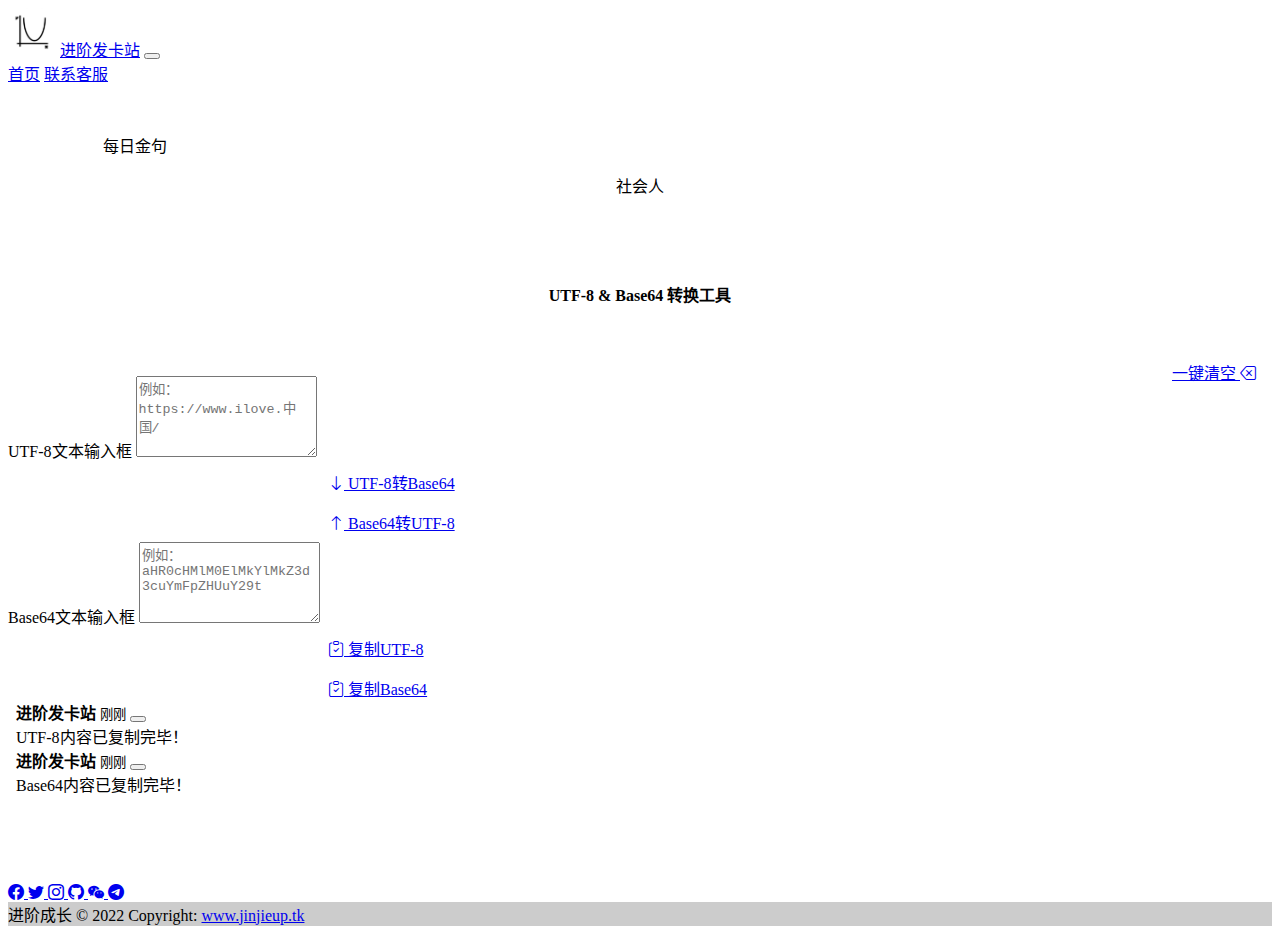
<file: encode/index.html>
<!DOCTYPE html>
<html lang="zh-cn">
  <head>
    <meta charset="UTF-8" />
    <meta http-equiv="X-UA-Compatible" content="IE=edge" />
    <meta name="viewport" content="width=device-width, initial-scale=1.0" />
    <title>UTF-8 & Base64 转换器</title>

    <link
      rel="stylesheet"
      href="https://cdn.jsdelivr.net/npm/bootstrap-icons@1.9.1/font/bootstrap-icons.css"
    />
    <link
      href="https://cdn.jsdelivr.net/npm/bootstrap@5.1.3/dist/css/bootstrap.min.css"
      rel="stylesheet"
      integrity="sha384-1BmE4kWBq78iYhFldvKuhfTAU6auU8tT94WrHftjDbrCEXSU1oBoqyl2QvZ6jIW3"
      crossorigin="anonymous"
    />
    <link
      href="https://cdn.staticfile.org/twitter-bootstrap/5.1.1/css/bootstrap.min.css"
      rel="stylesheet"
    />
    <link rel="stylesheet" href="../index.min.css" />
    <link rel="stylesheet" href="./index.min.css" />

    <link rel="shortcut icon" href="../images/icon.jpg" />
    <link rel="icon" href="../images/icon.jpg" />
  </head>
  <body>
    <!-- NavBar -->
    <nav class="navbar navbar-expand-lg navbar-light bg-light">
      <div class="container-fluid">
        <img src="../images/icon.jpg" alt="" style="width: 3rem" />
        <a class="navbar-brand" href="../#">进阶发卡站</a>
        <button
          class="navbar-toggler"
          type="button"
          data-bs-toggle="collapse"
          data-bs-target="#navbarNavAltMarkup"
          aria-controls="navbarNavAltMarkup"
          aria-expanded="false"
          aria-label="Toggle navigation"
        >
          <span class="navbar-toggler-icon"></span>
        </button>
        <div class="collapse navbar-collapse" id="navbarNavAltMarkup">
          <div class="navbar-nav">
            <a
              class="nav-link active"
              aria-current="page"
              href="https://tool.jinjieup.tk/"
              >首页</a
            >
            <a
              class="nav-link"
              href="https://work.weixin.qq.com/kfid/kfcdd1e74cfcef1f2da"
              >联系客服</a
            >
          </div>
        </div>
      </div>
    </nav>

    <!-- white place holder -->
    <div class="container" style="height: 3rem"></div>

    <!-- saying -->
    <div class="card saying">
      <div class="card-header">每日金句</div>
      <div class="card-body">
        <blockquote class="blockquote mb-0">
          <p id="saying" style="text-align: center"></p>
          <footer class="blockquote-footer" style="text-align: center">
            社会人
          </footer>
        </blockquote>
      </div>
    </div>

    <!-- white place holder -->
    <div class="container" style="height: 3rem"></div>

    <!-- subtitle -->
    <div class="container" id="subtitle">
      <h4 style="text-align: center">UTF-8 & Base64 转换工具</h4>
    </div>

    <!-- white place holder -->
    <div class="container" style="height: 1rem"></div>

    <!-- clear button -->
    <div class="container clear-btn">
      <a
        href="#subtitle"
        onclick="clear_info()"
        id="clear_btn"
        class="btn btn-primary"
      >
        一键清空
        <i class="bi bi-backspace"></i>
      </a>
    </div>

    <!-- UTF8 input -->
    <div class="container">
      <label for="utf8_input" class="form-label">UTF-8文本输入框</label>
      <textarea
        class="form-control"
        placeholder="例如：https://www.ilove.中国/"
        id="utf8_input"
        rows="5"
      ></textarea>
    </div>

    <!-- Tool button -->
    <div class="container">
      <div class="row">
        <div class="col-sm" style="padding: 0.5rem">
          <a
            href="#subtitle"
            class="btn btn-primary encode-btn"
            onclick="UtoB()"
          >
            <i class="bi bi-arrow-down"></i>
            UTF-8转Base64
          </a>
        </div>
        <div class="col-sm" style="padding: 0.5rem">
          <a
            href="#subtitle"
            class="btn btn-primary encode-btn"
            onclick="BtoU()"
          >
            <i class="bi bi-arrow-up"></i>
            Base64转UTF-8
          </a>
        </div>
      </div>
    </div>

    <!-- Base64 input -->
    <div class="container">
      <label for="base64_input" class="form-label">Base64文本输入框</label>
      <textarea
        class="form-control"
        id="base64_input"
        placeholder="例如：aHR0cHMlM0ElMkYlMkZ3d3cuYmFpZHUuY29t"
        rows="5"
      ></textarea>
    </div>

    <!-- copy button -->
    <div class="container">
      <div class="row">
        <div class="col-sm" style="padding: 0.5rem">
          <a
            href="#subtitle"
            class="btn btn-primary copy-btn"
            onclick="copy_utf8()"
          >
            <i class="bi bi-clipboard-check"></i>
            复制UTF-8
          </a>
        </div>
        <div class="col-sm" style="padding: 0.5rem">
          <a
            href="#subtitle"
            class="btn btn-primary copy-btn"
            onclick="copy_base64()"
          >
            <i class="bi bi-clipboard-check"></i>
            复制Base64
          </a>
          <div class="position-fixed top-0 end-0 p-3" style="z-index: 5">
            <div
              id="utf8_toast"
              class="toast hide"
              data-bs-delay="3000"
              role="alert"
              aria-live="assertive"
              aria-atomic="true"
            >
              <div class="toast-header bg-primary text-white">
                <strong class="me-auto">进阶发卡站</strong>
                <small>刚刚</small>
                <button
                  type="button"
                  class="btn-close"
                  data-bs-dismiss="toast"
                  aria-label="Close"
                ></button>
              </div>
              <div class="toast-body">UTF-8内容已复制完毕！</div>
            </div>
          </div>
          <div class="position-fixed top-0 end-0 p-3" style="z-index: 5">
            <div
              id="base64_toast"
              class="toast hide"
              data-bs-delay="3000"
              role="alert"
              aria-live="assertive"
              aria-atomic="true"
            >
              <div class="toast-header bg-primary text-white">
                <strong class="me-auto">进阶发卡站</strong>
                <small>刚刚</small>
                <button
                  type="button"
                  class="btn-close"
                  data-bs-dismiss="toast"
                  aria-label="Close"
                ></button>
              </div>
              <div class="toast-body">Base64内容已复制完毕！</div>
            </div>
          </div>
        </div>
      </div>
    </div>

    <!-- Footer -->
    <footer class="bg-dark text-center text-white" style="margin-top: 5rem">
      <!-- Grid container -->
      <div class="container p-4 pb-0">
        <!-- Section: Social media -->
        <section class="mb-4">
          <!-- Facebook -->
          <a
            class="btn btn-outline-light btn-floating m-1"
            href="https://www.facebook.com/lipeilin375"
            role="button"
          >
            <i class="bi bi-facebook"></i>
          </a>

          <!-- Twitter -->
          <a
            class="btn btn-outline-light btn-floating m-1"
            href="https://twitter.com/LiPeilin14"
            role="button"
          >
            <i class="bi bi-twitter"></i>
          </a>

          <!-- Instagram -->
          <a
            class="btn btn-outline-light btn-floating m-1"
            href="https://www.instagram.com/lipeilin375/"
            role="button"
          >
            <i class="bi bi-instagram"></i>
          </a>

          <!-- Github -->
          <a
            class="btn btn-outline-light btn-floating m-1"
            href="https://github.com/jinjieup"
            role="button"
          >
            <i class="bi bi-github"></i>
          </a>

          <!-- Wechat -->
          <a
            class="btn btn-outline-light btn-floating m-1"
            href="https://work.weixin.qq.com/kfid/kfcdd1e74cfcef1f2da"
            role="button"
          >
            <i class="bi bi-wechat"></i>
          </a>

          <!-- Telegram -->
          <a
            class="btn btn-outline-light btn-floating m-1"
            href="https://t.me/lipeilin375"
            role="button"
          >
            <i class="bi bi-telegram"></i>
          </a>
        </section>
        <!-- Section: Social media -->
      </div>
      <!-- Grid container -->

      <!-- Copyright -->
      <div class="text-center p-3" style="background-color: rgba(0, 0, 0, 0.2)">
        进阶成长 © 2022 Copyright:
        <a class="text-white" href="https://www.jinjieup.tk/"
          >www.jinjieup.tk</a
        >
      </div>
      <!-- Copyright -->
    </footer>

    <script src="https://cdn.staticfile.org/jquery/2.1.1/jquery.min.js"></script>
    <script
      src="https://cdn.jsdelivr.net/npm/bootstrap@5.1.3/dist/js/bootstrap.bundle.min.js"
      integrity="sha384-ka7Sk0Gln4gmtz2MlQnikT1wXgYsOg+OMhuP+IlRH9sENBO0LRn5q+8nbTov4+1p"
      crossorigin="anonymous"
    ></script>
    <script src="https://cdn.staticfile.org/twitter-bootstrap/5.1.1/js/bootstrap.bundle.min.js"></script>
    <script src="../index.min.js"></script>
    <script src="https://apps.bdimg.com/libs/jquery/2.1.4/jquery.min.js"></script>
    <script src="./index.min.js"></script>
      <!-- Cloudflare Web Analytics --><script defer src='https://static.cloudflareinsights.com/beacon.min.js' data-cf-beacon='{"token": "97f0b647da5844c08fe70d3b54fe4203"}'></script><!-- End Cloudflare Web Analytics -->

  </body>
</html>
</file>
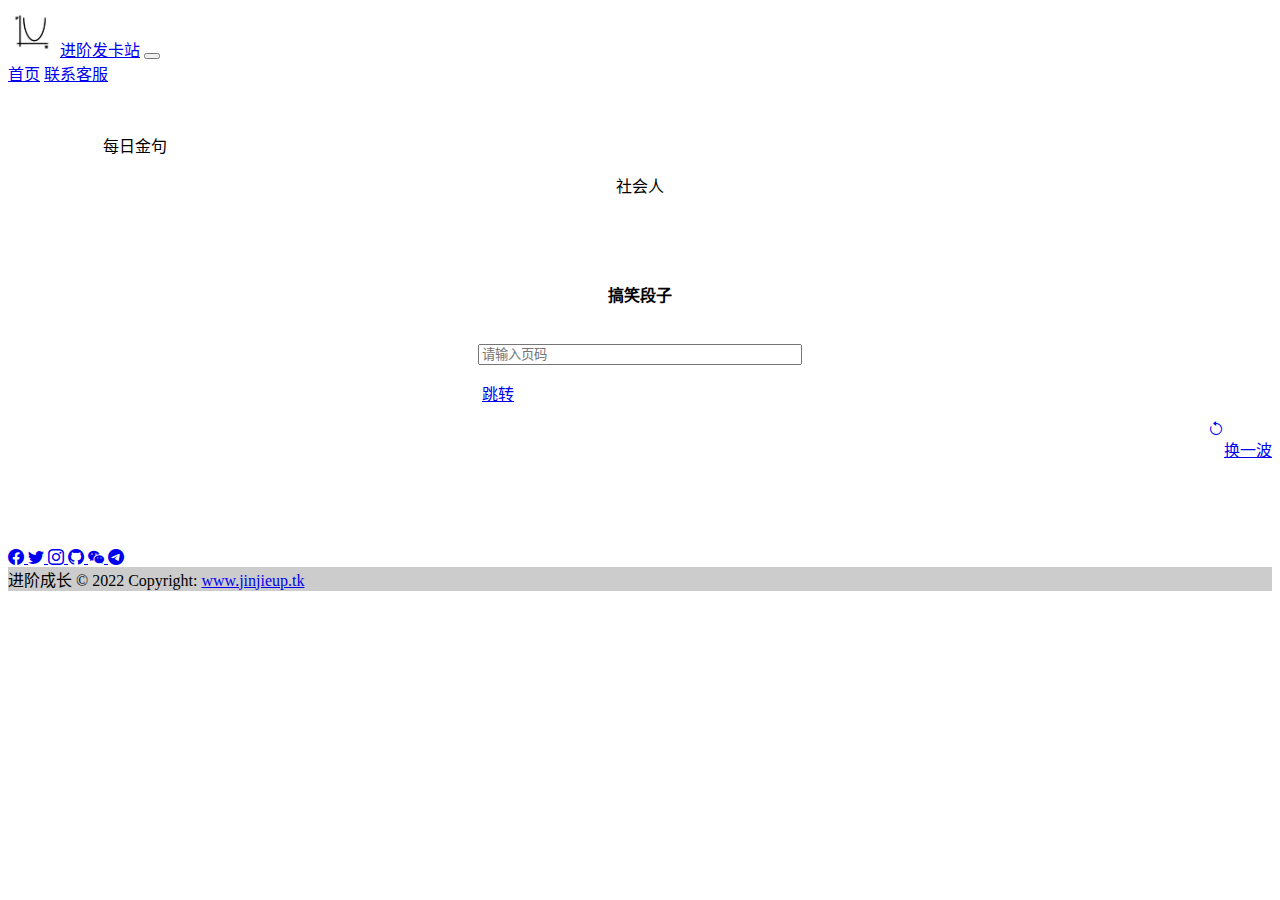
<file: joke/index.html>
<!DOCTYPE html>
<html lang="zh-cn">
  <head>
    <meta charset="UTF-8" />
    <meta http-equiv="X-UA-Compatible" content="IE=edge" />
    <meta name="viewport" content="width=device-width, initial-scale=1.0" />
    <title>每日一页搞笑段子</title>

    <link
      rel="stylesheet"
      href="https://cdn.jsdelivr.net/npm/bootstrap-icons@1.9.1/font/bootstrap-icons.css"
    />
    <link
      href="https://cdn.jsdelivr.net/npm/bootstrap@5.1.3/dist/css/bootstrap.min.css"
      rel="stylesheet"
      integrity="sha384-1BmE4kWBq78iYhFldvKuhfTAU6auU8tT94WrHftjDbrCEXSU1oBoqyl2QvZ6jIW3"
      crossorigin="anonymous"
    />
    <link
      href="https://cdn.staticfile.org/twitter-bootstrap/5.1.1/css/bootstrap.min.css"
      rel="stylesheet"
    />
    <link rel="stylesheet" href="../index.min.css" />
    <link rel="stylesheet" href="./index.min.css">

    <link rel="shortcut icon" href="../images/icon.jpg" />
    <link rel="icon" href="../images/icon.jpg" />
  </head>
  <body>
    <!-- NavBar -->
    <nav class="navbar navbar-expand-lg navbar-light bg-light">
      <div class="container-fluid">
        <img src="../images/icon.jpg" alt="" style="width: 3rem" />
        <a class="navbar-brand" href="../#">进阶发卡站</a>
        <button
          class="navbar-toggler"
          type="button"
          data-bs-toggle="collapse"
          data-bs-target="#navbarNavAltMarkup"
          aria-controls="navbarNavAltMarkup"
          aria-expanded="false"
          aria-label="Toggle navigation"
        >
          <span class="navbar-toggler-icon"></span>
        </button>
        <div class="collapse navbar-collapse" id="navbarNavAltMarkup">
          <div class="navbar-nav">
            <a
              class="nav-link active"
              aria-current="page"
              href="https://tool.jinjieup.tk/"
              >首页</a
            >
            <a
              class="nav-link"
              href="https://work.weixin.qq.com/kfid/kfcdd1e74cfcef1f2da"
              >联系客服</a
            >
          </div>
        </div>
      </div>
    </nav>

    <!-- white place holder -->
    <div class="container" style="height: 3rem"></div>

    <!-- saying -->
    <div class="card saying">
      <div class="card-header">每日金句</div>
      <div class="card-body">
        <blockquote class="blockquote mb-0">
          <p id="saying" style="text-align: center"></p>
          <footer class="blockquote-footer" style="text-align: center">
            社会人
          </footer>
        </blockquote>
      </div>
    </div>

    <!-- white place holder -->
    <div class="container" style="height: 3rem"></div>

    <!-- title -->
    <div class="container">
      <h4 class="card-title" style="text-align: center;">搞笑段子</h4>
    </div>

    <!-- white place holder -->
    <div class="container" style="height: 1rem"></div>

    <!-- jump button -->
    <div class="input-group sm-3 select-page" style="margin-bottom: 1rem;">
      <input type="text" class="form-control" placeholder="请输入页码" id="select-num" aria-label="Recipient's username" aria-describedby="basic-addon2">
      <span class="input-group-text" id="totalPgNum"></span>
    </div>
    <a href="#" class="btn btn-primary jump" id="jump_btn" onclick="jump_btn()">跳转</a>

    <!-- white place holder -->
    <div class="container" style="height: 1rem"></div>

    <!-- change button -->
    <div class="container">
      <div class="container">
        <a href="#" class="btn btn-primary" onclick="change()" style="display: inline-flex;width: auto;float: right;">
          <i class="bi bi-arrow-counterclockwise"></i>
          <p>换一波</p>
        </a>
      </div>
    </div>

    <!-- white place holder -->
    <div class="container" style="height: 3rem"></div>

    <!-- content -->
    <div class="container" id="joke">

    </div>

    <!-- Footer -->
    <footer class="bg-dark text-center text-white" style="margin-top: 5rem">
      <!-- Grid container -->
      <div class="container p-4 pb-0">
        <!-- Section: Social media -->
        <section class="mb-4">
          <!-- Facebook -->
          <a
            class="btn btn-outline-light btn-floating m-1"
            href="https://www.facebook.com/lipeilin375"
            role="button"
          >
            <i class="bi bi-facebook"></i>
          </a>

          <!-- Twitter -->
          <a
            class="btn btn-outline-light btn-floating m-1"
            href="https://twitter.com/LiPeilin14"
            role="button"
          >
            <i class="bi bi-twitter"></i>
          </a>

          <!-- Instagram -->
          <a
            class="btn btn-outline-light btn-floating m-1"
            href="https://www.instagram.com/lipeilin375/"
            role="button"
          >
            <i class="bi bi-instagram"></i>
          </a>

          <!-- Github -->
          <a
            class="btn btn-outline-light btn-floating m-1"
            href="https://github.com/jinjieup"
            role="button"
          >
            <i class="bi bi-github"></i>
          </a>

          <!-- Wechat -->
          <a
            class="btn btn-outline-light btn-floating m-1"
            href="https://work.weixin.qq.com/kfid/kfcdd1e74cfcef1f2da"
            role="button"
          >
            <i class="bi bi-wechat"></i>
          </a>

          <!-- Telegram -->
          <a
            class="btn btn-outline-light btn-floating m-1"
            href="https://t.me/lipeilin375"
            role="button"
          >
            <i class="bi bi-telegram"></i>
          </a>
        </section>
        <!-- Section: Social media -->
      </div>
      <!-- Grid container -->

      <!-- Copyright -->
      <div class="text-center p-3" style="background-color: rgba(0, 0, 0, 0.2)">
        进阶成长 © 2022 Copyright:
        <a class="text-white" href="https://www.jinjieup.tk/"
          >www.jinjieup.tk</a
        >
      </div>
      <!-- Copyright -->
    </footer>

    <script src="../property.min.js"></script>
    <script src="https://cdn.staticfile.org/jquery/2.1.1/jquery.min.js"></script>
    <script
      src="https://cdn.jsdelivr.net/npm/bootstrap@5.1.3/dist/js/bootstrap.bundle.min.js"
      integrity="sha384-ka7Sk0Gln4gmtz2MlQnikT1wXgYsOg+OMhuP+IlRH9sENBO0LRn5q+8nbTov4+1p"
      crossorigin="anonymous"
    ></script>
    <script src="https://cdn.staticfile.org/twitter-bootstrap/5.1.1/js/bootstrap.bundle.min.js"></script>
    <script src="../index.min.js"></script>
    <script src="https://apps.bdimg.com/libs/jquery/2.1.4/jquery.min.js"></script>
    <script src="./index.min.js"></script>
      <!-- Cloudflare Web Analytics --><script defer src='https://static.cloudflareinsights.com/beacon.min.js' data-cf-beacon='{"token": "97f0b647da5844c08fe70d3b54fe4203"}'></script><!-- End Cloudflare Web Analytics -->

  </body>
</html>
</file>
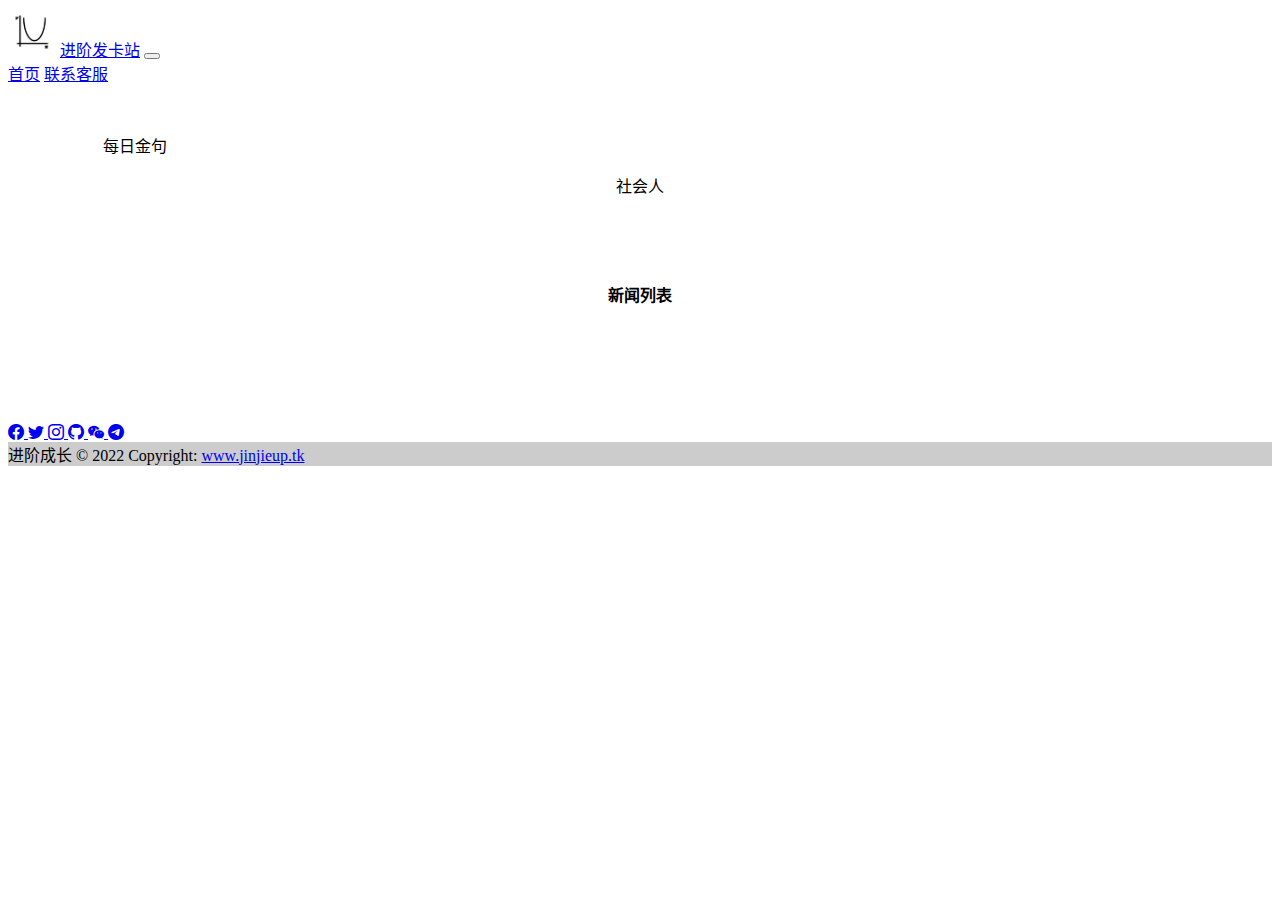
<file: list/index.html>
<!DOCTYPE html>
<html lang="zh-cn">
<head>
  <meta charset="UTF-8">
  <meta http-equiv="X-UA-Compatible" content="IE=edge">
  <meta name="viewport" content="width=device-width, initial-scale=1.0">
  <title>新闻列表</title>

  <link rel="stylesheet" href="https://cdn.jsdelivr.net/npm/bootstrap-icons@1.9.1/font/bootstrap-icons.css">
  <link href="https://cdn.jsdelivr.net/npm/bootstrap@5.1.3/dist/css/bootstrap.min.css" rel="stylesheet" integrity="sha384-1BmE4kWBq78iYhFldvKuhfTAU6auU8tT94WrHftjDbrCEXSU1oBoqyl2QvZ6jIW3" crossorigin="anonymous">
  <link href="https://cdn.staticfile.org/twitter-bootstrap/5.1.1/css/bootstrap.min.css" rel="stylesheet">
  <link rel="stylesheet" href="../index.min.css">
  <link rel="stylesheet" href="./index.min.css">

  <link rel="shortcut icon" href="../images/icon.jpg">
  <link rel="icon" href="../images/icon.jpg">
</head>
<body>
  <!-- NavBar -->
  <nav class="navbar navbar-expand-lg navbar-light bg-light">
    <div class="container-fluid">
      <img src="../images/icon.jpg" alt="" style="width: 3rem;">
      <a class="navbar-brand" href="../#">进阶发卡站</a>
      <button class="navbar-toggler" type="button" data-bs-toggle="collapse" data-bs-target="#navbarNavAltMarkup" aria-controls="navbarNavAltMarkup" aria-expanded="false" aria-label="Toggle navigation">
        <span class="navbar-toggler-icon"></span>
      </button>
      <div class="collapse navbar-collapse" id="navbarNavAltMarkup">
        <div class="navbar-nav">
          <a class="nav-link active" aria-current="page" href="https://tool.jinjieup.tk/">首页</a>
          <a class="nav-link" href="https://work.weixin.qq.com/kfid/kfcdd1e74cfcef1f2da">联系客服</a>
        </div>
      </div>
    </div>
  </nav>

  <!-- white place holder -->
  <div class="container" style="height: 3rem;"></div>

  <!-- saying -->
  <div class="card saying">
    <div class="card-header">
      每日金句
    </div>
    <div class="card-body">
      <blockquote class="blockquote mb-0">
        <p id="saying" style="text-align: center;"></p>
        <footer class="blockquote-footer" style="text-align: center;">社会人</footer>
      </blockquote>
    </div>
  </div>

  <!-- white place holder -->
  <div class="container" style="height: 3rem;"></div>

  <!-- subtitle -->
  <div class="container" id="subtitle">
    <h4 style="text-align: center;">新闻列表</h4>
  </div>

  <!-- white place holder -->
  <div class="container" style="height: 1rem"></div>

  <!-- list card show -->
  <div class="container">
    <div class="row" id="news_list">
    </div>
  </div>

  <!-- page change button -->
  <div class="container">
    <div class="row" id="change_page_btn">
    </div>
  </div>
  
  <!-- Footer -->
  <footer class="bg-dark text-center text-white" style="margin-top: 5rem">
    <!-- Grid container -->
    <div class="container p-4 pb-0">
      <!-- Section: Social media -->
      <section class="mb-4">
        <!-- Facebook -->
        <a class="btn btn-outline-light btn-floating m-1" href="https://www.facebook.com/lipeilin375" role="button">
          <i class="bi bi-facebook"></i>
        </a>

        <!-- Twitter -->
        <a class="btn btn-outline-light btn-floating m-1" href="https://twitter.com/LiPeilin14" role="button">
          <i class="bi bi-twitter"></i>
        </a>

        <!-- Instagram -->
        <a class="btn btn-outline-light btn-floating m-1" href="https://www.instagram.com/lipeilin375/" role="button">
          <i class="bi bi-instagram"></i>
        </a>

        <!-- Github -->
        <a class="btn btn-outline-light btn-floating m-1" href="https://github.com/jinjieup" role="button">
          <i class="bi bi-github"></i>
        </a>

        <!-- Wechat -->
        <a class="btn btn-outline-light btn-floating m-1" href="https://work.weixin.qq.com/kfid/kfcdd1e74cfcef1f2da" role="button">
          <i class="bi bi-wechat"></i>
        </a>

        <!-- Telegram -->
        <a class="btn btn-outline-light btn-floating m-1" href="https://t.me/lipeilin375" role="button">
          <i class="bi bi-telegram"></i>
        </a>
      </section>
      <!-- Section: Social media -->
    </div>
    <!-- Grid container -->

    <!-- Copyright -->
    <div class="text-center p-3" style="background-color: rgba(0, 0, 0, 0.2)">
      进阶成长 © 2022 Copyright:
      <a class="text-white" href="https://www.jinjieup.tk/">www.jinjieup.tk</a>
    </div>
    <!-- Copyright -->
  </footer>
  
  <script src="../property.min.js"></script>
  <script src="https://cdn.staticfile.org/jquery/2.1.1/jquery.min.js"></script>
  <script src="https://cdn.jsdelivr.net/npm/bootstrap@5.1.3/dist/js/bootstrap.bundle.min.js" integrity="sha384-ka7Sk0Gln4gmtz2MlQnikT1wXgYsOg+OMhuP+IlRH9sENBO0LRn5q+8nbTov4+1p" crossorigin="anonymous"></script>
  <script src="https://cdn.staticfile.org/twitter-bootstrap/5.1.1/js/bootstrap.bundle.min.js"></script>
  <script src="../index.min.js"></script>
  <script src="https://apps.bdimg.com/libs/jquery/2.1.4/jquery.min.js"></script>
  <script src="./index.min.js"></script>
    <!-- Cloudflare Web Analytics --><script defer src='https://static.cloudflareinsights.com/beacon.min.js' data-cf-beacon='{"token": "97f0b647da5844c08fe70d3b54fe4203"}'></script><!-- End Cloudflare Web Analytics -->

</body>
</html>
</file>
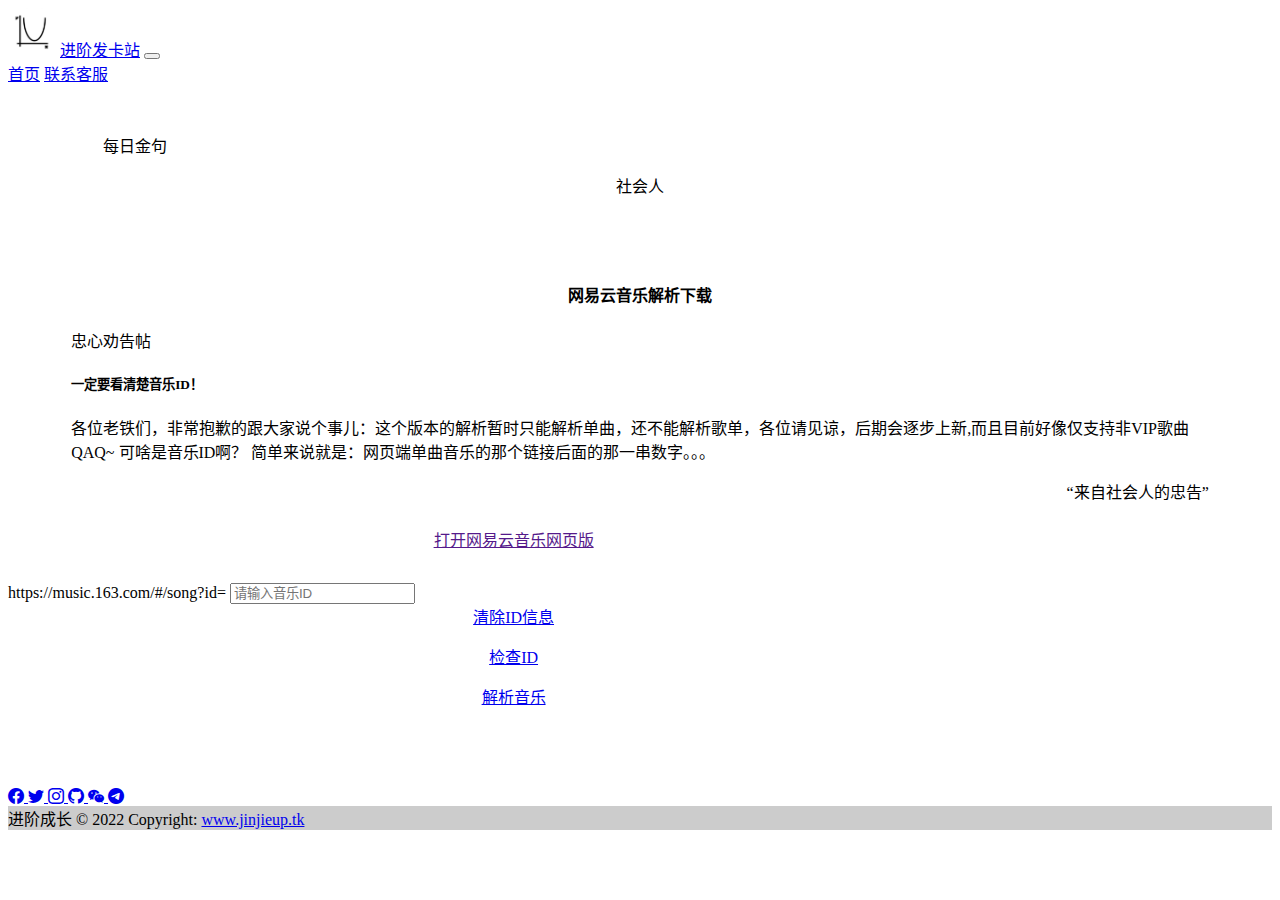
<file: netease/index.html>
<!DOCTYPE html>
<html lang="zh-cn">
<head>
  <meta charset="UTF-8">
  <meta http-equiv="X-UA-Compatible" content="IE=edge">
  <meta name="viewport" content="width=device-width, initial-scale=1.0">
  <title>网易云解析</title>

  <link rel="stylesheet" href="https://cdn.jsdelivr.net/npm/bootstrap-icons@1.9.1/font/bootstrap-icons.css">
  <link href="https://cdn.jsdelivr.net/npm/bootstrap@5.1.3/dist/css/bootstrap.min.css" rel="stylesheet" integrity="sha384-1BmE4kWBq78iYhFldvKuhfTAU6auU8tT94WrHftjDbrCEXSU1oBoqyl2QvZ6jIW3" crossorigin="anonymous">
  <link href="https://cdn.staticfile.org/twitter-bootstrap/5.1.1/css/bootstrap.min.css" rel="stylesheet">
  <link rel="stylesheet" href="../index.min.css">
  <link rel="stylesheet" href="./index.min.css">

  <link rel="shortcut icon" href="../images/icon.jpg">
  <link rel="icon" href="../images/icon.jpg">
</head>
<body>
  <!-- NavBar -->
  <nav class="navbar navbar-expand-lg navbar-light bg-light">
    <div class="container-fluid">
      <img src="../images/icon.jpg" alt="" style="width: 3rem;">
      <a class="navbar-brand" href="../#">进阶发卡站</a>
      <button class="navbar-toggler" type="button" data-bs-toggle="collapse" data-bs-target="#navbarNavAltMarkup" aria-controls="navbarNavAltMarkup" aria-expanded="false" aria-label="Toggle navigation">
        <span class="navbar-toggler-icon"></span>
      </button>
      <div class="collapse navbar-collapse" id="navbarNavAltMarkup">
        <div class="navbar-nav">
          <a class="nav-link active" aria-current="page" href="https://tool.jinjieup.tk/">首页</a>
          <a class="nav-link" href="https://work.weixin.qq.com/kfid/kfcdd1e74cfcef1f2da">联系客服</a>
        </div>
      </div>
    </div>
  </nav>

  <!-- white place holder -->
  <div class="container" style="height: 3rem;"></div>

  <!-- saying -->
  <div class="card saying">
    <div class="card-header">
      每日金句
    </div>
    <div class="card-body">
      <blockquote class="blockquote mb-0">
        <p id="saying" style="text-align: center;"></p>
        <footer class="blockquote-footer" style="text-align: center;">社会人</footer>
      </blockquote>
    </div>
  </div>

  <!-- white place holder -->
  <div class="container" style="height: 3rem;"></div>

  <!-- notice -->
  <div class="container">
    <h4 class="card-title" style="text-align: center;">网易云音乐解析下载</h4>
    <div class="card border-danger mb-3" style="width: 90%;margin: auto;">
      <div class="card-header bg-transparent border-danger">忠心劝告帖</div>
      <div class="card-body text-danger">
        <h5 class="card-title">一定要看清楚音乐ID！</h5>
        <p class="card-text">
          各位老铁们，非常抱歉的跟大家说个事儿：这个版本的解析暂时只能解析单曲，还不能解析歌单，各位请见谅，后期会逐步上新,而且目前好像仅支持非VIP歌曲QAQ~
          可啥是音乐ID啊？
          简单来说就是：网页端单曲音乐的那个链接后面的那一串数字。。。
        </p>
      </div>
      <div class="card-footer bg-transparent border-danger" style="float: right;">“来自社会人的忠告”</div>
    </div>
  </div>

  <!-- white place holder -->
  <div class="container" style="height: 3rem;"></div>

  <!-- jiexi -->
  <div class="container" style="width: 80%;">
    <a href="" onclick="jump_netease()" class="btn btn-primary jump_netease">打开网易云音乐网页版</a>
    <div class="input-group mb-3">
      <span class="input-group-text">https://music.163.com/#/song?id=</span>
      <input type="text" class="form-control" id="song-id" placeholder="请输入音乐ID" aria-describedby="basic-addon3">
    </div>
    <div class="container">
      <div class="row">
        <div class="col-sm">
          <a href="#" class="btn btn-primary clear_btn" onclick="clear_info()">清除ID信息</a>
        </div>
        <div class="col-sm">
          <a href="#" class="btn btn-primary check_id_btn" onclick="check_id()">检查ID</a>
        </div>
        <div class="col-sm">
          <a id="download_btn" href="#" download="music.mp3" class="btn btn-primary download_btn" onclick="download_song()">解析音乐</a>
        </div>
      </div>
    </div>
  </div>

  <!-- Footer -->
  <footer class="bg-dark text-center text-white" style="margin-top: 5rem">
    <!-- Grid container -->
    <div class="container p-4 pb-0">
      <!-- Section: Social media -->
      <section class="mb-4">
        <!-- Facebook -->
        <a class="btn btn-outline-light btn-floating m-1" href="https://www.facebook.com/lipeilin375" role="button">
          <i class="bi bi-facebook"></i>
        </a>

        <!-- Twitter -->
        <a class="btn btn-outline-light btn-floating m-1" href="https://twitter.com/LiPeilin14" role="button">
          <i class="bi bi-twitter"></i>
        </a>

        <!-- Instagram -->
        <a class="btn btn-outline-light btn-floating m-1" href="https://www.instagram.com/lipeilin375/" role="button">
          <i class="bi bi-instagram"></i>
        </a>

        <!-- Github -->
        <a class="btn btn-outline-light btn-floating m-1" href="https://github.com/jinjieup" role="button">
          <i class="bi bi-github"></i>
        </a>

        <!-- Wechat -->
        <a class="btn btn-outline-light btn-floating m-1" href="https://work.weixin.qq.com/kfid/kfcdd1e74cfcef1f2da" role="button">
          <i class="bi bi-wechat"></i>
        </a>

        <!-- Telegram -->
        <a class="btn btn-outline-light btn-floating m-1" href="https://t.me/lipeilin375" role="button">
          <i class="bi bi-telegram"></i>
        </a>
      </section>
      <!-- Section: Social media -->
    </div>
    <!-- Grid container -->

    <!-- Copyright -->
    <div class="text-center p-3" style="background-color: rgba(0, 0, 0, 0.2)">
      进阶成长 © 2022 Copyright:
      <a class="text-white" href="https://www.jinjieup.tk/">www.jinjieup.tk</a>
    </div>
    <!-- Copyright -->
  </footer>
  
  <script src="../property.min.js"></script>
  <script src="https://cdn.staticfile.org/jquery/2.1.1/jquery.min.js"></script>
  <script src="https://cdn.jsdelivr.net/npm/bootstrap@5.1.3/dist/js/bootstrap.bundle.min.js" integrity="sha384-ka7Sk0Gln4gmtz2MlQnikT1wXgYsOg+OMhuP+IlRH9sENBO0LRn5q+8nbTov4+1p" crossorigin="anonymous"></script>
  <script src="https://cdn.staticfile.org/twitter-bootstrap/5.1.1/js/bootstrap.bundle.min.js"></script>
  <script src="../index.min.js"></script>
  <script src="https://apps.bdimg.com/libs/jquery/2.1.4/jquery.min.js"></script>
  <script src="./index.min.js"></script>
    <!-- Cloudflare Web Analytics --><script defer src='https://static.cloudflareinsights.com/beacon.min.js' data-cf-beacon='{"token": "97f0b647da5844c08fe70d3b54fe4203"}'></script><!-- End Cloudflare Web Analytics -->

</body>
</html>
</file>
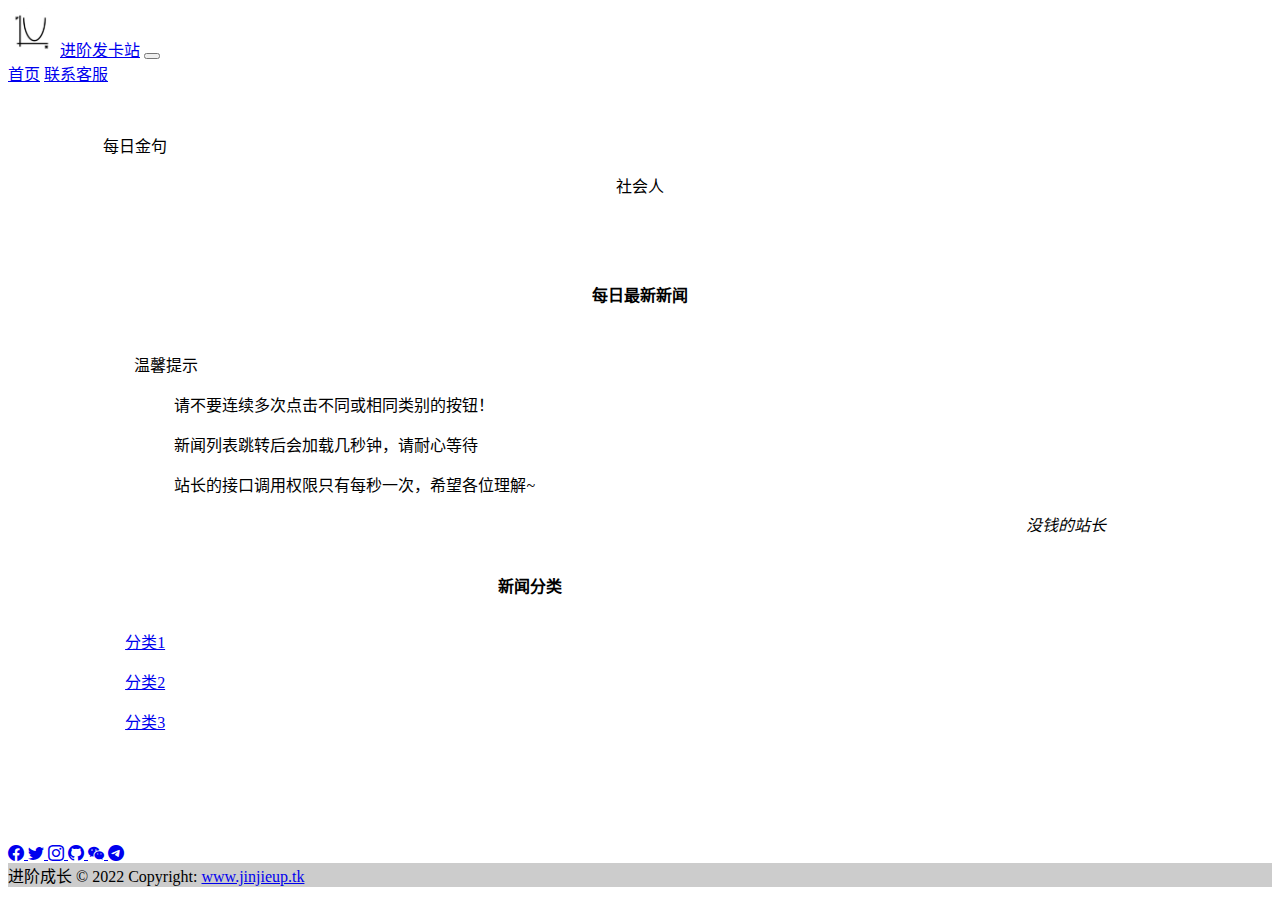
<file: news/index.html>
<!DOCTYPE html>
<html lang="zh-cn">
  <head>
    <meta charset="UTF-8" />
    <meta http-equiv="X-UA-Compatible" content="IE=edge" />
    <meta name="viewport" content="width=device-width, initial-scale=1.0" />
    <title>每日最新新闻</title>

    <link
      rel="stylesheet"
      href="https://cdn.jsdelivr.net/npm/bootstrap-icons@1.9.1/font/bootstrap-icons.css"
    />
    <link
      href="https://cdn.jsdelivr.net/npm/bootstrap@5.1.3/dist/css/bootstrap.min.css"
      rel="stylesheet"
      integrity="sha384-1BmE4kWBq78iYhFldvKuhfTAU6auU8tT94WrHftjDbrCEXSU1oBoqyl2QvZ6jIW3"
      crossorigin="anonymous"
    />
    <link
      href="https://cdn.staticfile.org/twitter-bootstrap/5.1.1/css/bootstrap.min.css"
      rel="stylesheet"
    />
    <link rel="stylesheet" href="../index.min.css" />
    <link rel="stylesheet" href="./index.min.css" />

    <link rel="shortcut icon" href="../images/icon.jpg" />
    <link rel="icon" href="../images/icon.jpg" />
  </head>
  <body>
    <!-- NavBar -->
    <nav class="navbar navbar-expand-lg navbar-light bg-light">
      <div class="container-fluid">
        <img src="../images/icon.jpg" alt="" style="width: 3rem" />
        <a class="navbar-brand" href="../#">进阶发卡站</a>
        <button
          class="navbar-toggler"
          type="button"
          data-bs-toggle="collapse"
          data-bs-target="#navbarNavAltMarkup"
          aria-controls="navbarNavAltMarkup"
          aria-expanded="false"
          aria-label="Toggle navigation"
        >
          <span class="navbar-toggler-icon"></span>
        </button>
        <div class="collapse navbar-collapse" id="navbarNavAltMarkup">
          <div class="navbar-nav">
            <a
              class="nav-link active"
              aria-current="page"
              href="https://tool.jinjieup.tk/"
              >首页</a
            >
            <a
              class="nav-link"
              href="https://work.weixin.qq.com/kfid/kfcdd1e74cfcef1f2da"
              >联系客服</a
            >
          </div>
        </div>
      </div>
    </nav>

    <!-- white place holder -->
    <div class="container" style="height: 3rem"></div>

    <!-- saying -->
    <div class="card saying">
      <div class="card-header">每日金句</div>
      <div class="card-body">
        <blockquote class="blockquote mb-0">
          <p id="saying" style="text-align: center"></p>
          <footer class="blockquote-footer" style="text-align: center">
            社会人
          </footer>
        </blockquote>
      </div>
    </div>

    <!-- white place holder -->
    <div class="container" style="height: 3rem"></div>

    <!-- subtitle -->
    <div class="container" id="subtitle">
      <h4 style="text-align: center">每日最新新闻</h4>
    </div>

    <!-- white place holder -->
    <div class="container" style="height: 1rem"></div>

    <!-- notice -->
    <div class="container notice">
      <div class="card border-danger">
        <div class="card-header border-danger">温馨提示</div>
        <div class="card-body">
          <blockquote class="blockquote mb-0 text-danger text-center">
            <p>请不要连续多次点击不同或相同类别的按钮！</p>
            <p>新闻列表跳转后会加载几秒钟，请耐心等待</p>
            <p>站长的接口调用权限只有每秒一次，希望各位理解~</p>
            <footer
              class="blockquote-footer"
              style="display: flex; float: right"
            >
              <cite title="Source Title">没钱的站长</cite>
            </footer>
          </blockquote>
        </div>
      </div>
    </div>

    <!-- white place holder -->
    <div class="container" style="height: 1rem"></div>

    <!-- sort items -->
    <div class="container border border-primary sort-box" style="width: 80%">
      <h4 style="text-align: center; margin-bottom: 2rem">新闻分类</h4>
      <div class="container">
        <div class="row" id="sort_list">
          <div class="col-sm-4">
            <a href="#" class="btn btn-primary sort-btn">分类1</a>
          </div>
          <div class="col-sm-4">
            <a href="#" class="btn btn-primary sort-btn">分类2</a>
          </div>
          <div class="col-sm-4">
            <a href="#" class="btn btn-primary sort-btn">分类3</a>
          </div>
        </div>
      </div>
    </div>

    <!-- Footer -->
    <footer class="bg-dark text-center text-white" style="margin-top: 5rem">
      <!-- Grid container -->
      <div class="container p-4 pb-0">
        <!-- Section: Social media -->
        <section class="mb-4">
          <!-- Facebook -->
          <a
            class="btn btn-outline-light btn-floating m-1"
            href="https://www.facebook.com/lipeilin375"
            role="button"
          >
            <i class="bi bi-facebook"></i>
          </a>

          <!-- Twitter -->
          <a
            class="btn btn-outline-light btn-floating m-1"
            href="https://twitter.com/LiPeilin14"
            role="button"
          >
            <i class="bi bi-twitter"></i>
          </a>

          <!-- Instagram -->
          <a
            class="btn btn-outline-light btn-floating m-1"
            href="https://www.instagram.com/lipeilin375/"
            role="button"
          >
            <i class="bi bi-instagram"></i>
          </a>

          <!-- Github -->
          <a
            class="btn btn-outline-light btn-floating m-1"
            href="https://github.com/jinjieup"
            role="button"
          >
            <i class="bi bi-github"></i>
          </a>

          <!-- Wechat -->
          <a
            class="btn btn-outline-light btn-floating m-1"
            href="https://work.weixin.qq.com/kfid/kfcdd1e74cfcef1f2da"
            role="button"
          >
            <i class="bi bi-wechat"></i>
          </a>

          <!-- Telegram -->
          <a
            class="btn btn-outline-light btn-floating m-1"
            href="https://t.me/lipeilin375"
            role="button"
          >
            <i class="bi bi-telegram"></i>
          </a>
        </section>
        <!-- Section: Social media -->
      </div>
      <!-- Grid container -->

      <!-- Copyright -->
      <div class="text-center p-3" style="background-color: rgba(0, 0, 0, 0.2)">
        进阶成长 © 2022 Copyright:
        <a class="text-white" href="https://www.jinjieup.tk/"
          >www.jinjieup.tk</a
        >
      </div>
      <!-- Copyright -->
    </footer>

    <script src="../property.min.js"></script>
    <script src="https://cdn.staticfile.org/jquery/2.1.1/jquery.min.js"></script>
    <script
      src="https://cdn.jsdelivr.net/npm/bootstrap@5.1.3/dist/js/bootstrap.bundle.min.js"
      integrity="sha384-ka7Sk0Gln4gmtz2MlQnikT1wXgYsOg+OMhuP+IlRH9sENBO0LRn5q+8nbTov4+1p"
      crossorigin="anonymous"
    ></script>
    <script src="https://cdn.staticfile.org/twitter-bootstrap/5.1.1/js/bootstrap.bundle.min.js"></script>
    <script src="../index.min.js"></script>
    <script src="https://apps.bdimg.com/libs/jquery/2.1.4/jquery.min.js"></script>
    <script src="./index.min.js"></script>
      <!-- Cloudflare Web Analytics --><script defer src='https://static.cloudflareinsights.com/beacon.min.js' data-cf-beacon='{"token": "97f0b647da5844c08fe70d3b54fe4203"}'></script><!-- End Cloudflare Web Analytics -->

  </body>
</html>
</file>
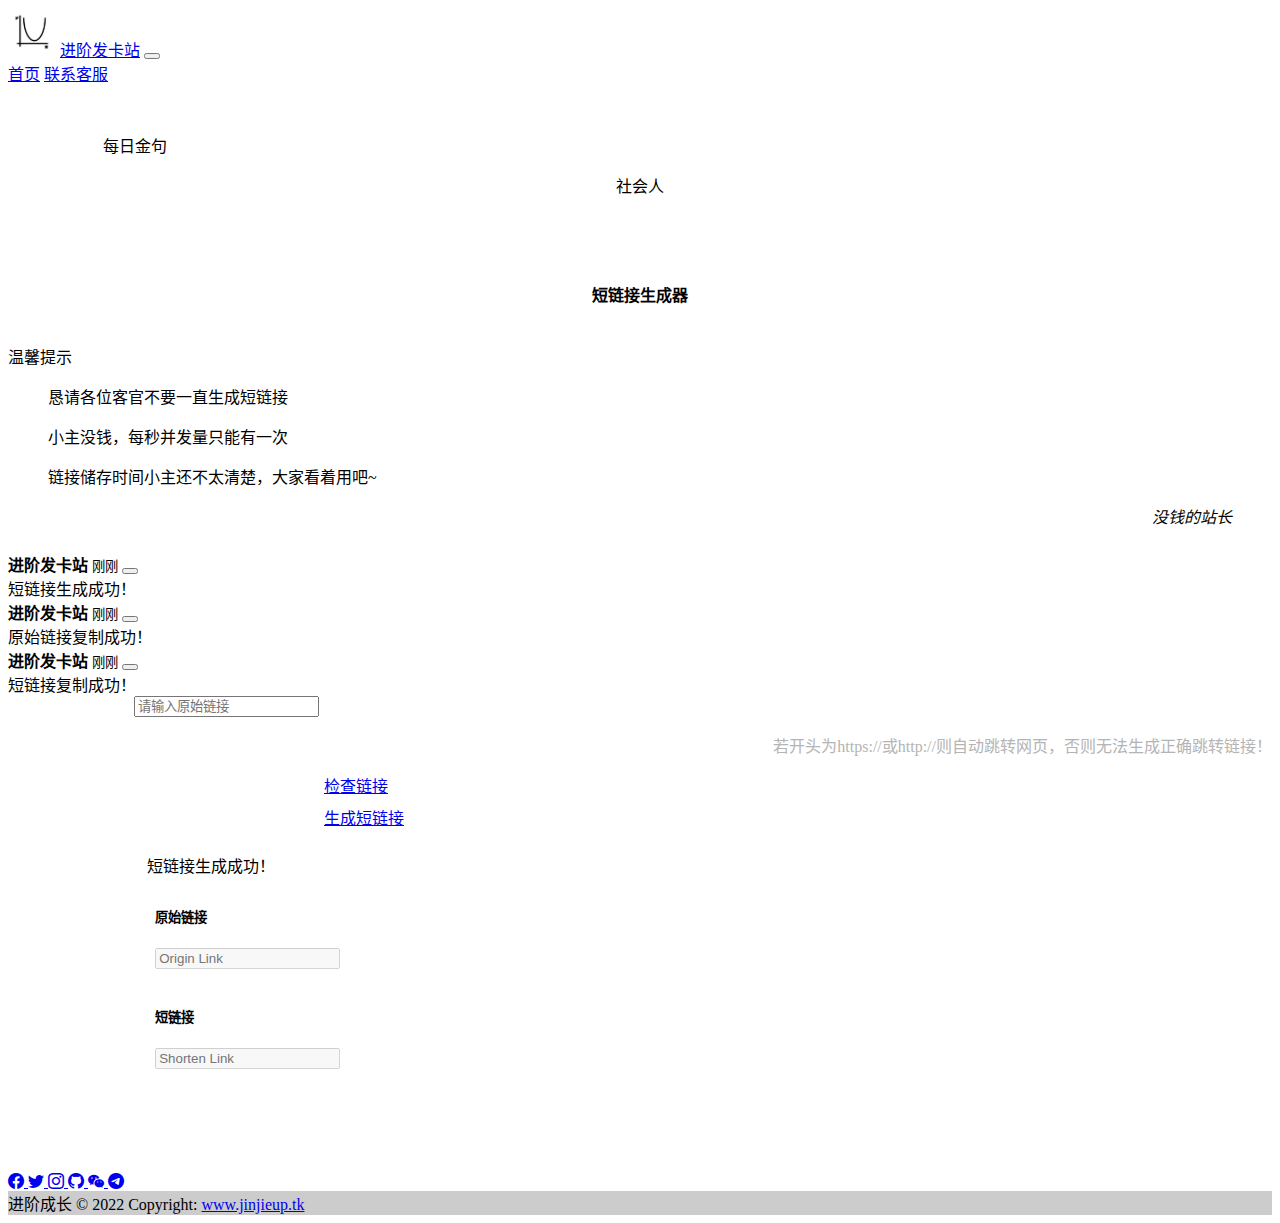
<file: shorts/index.html>
<!DOCTYPE html>
<html lang="zh-cn">
  <head>
    <meta charset="UTF-8" />
    <meta http-equiv="X-UA-Compatible" content="IE=edge" />
    <meta name="viewport" content="width=device-width, initial-scale=1.0" />
    <title>短链接生成器</title>

    <link
      rel="stylesheet"
      href="https://cdn.jsdelivr.net/npm/bootstrap-icons@1.9.1/font/bootstrap-icons.css"
    />
    <link
      href="https://cdn.jsdelivr.net/npm/bootstrap@5.1.3/dist/css/bootstrap.min.css"
      rel="stylesheet"
      integrity="sha384-1BmE4kWBq78iYhFldvKuhfTAU6auU8tT94WrHftjDbrCEXSU1oBoqyl2QvZ6jIW3"
      crossorigin="anonymous"
    />
    <link
      href="https://cdn.staticfile.org/twitter-bootstrap/5.1.1/css/bootstrap.min.css"
      rel="stylesheet"
    />
    <link rel="stylesheet" href="../index.min.css" />
    <link rel="stylesheet" href="./index.min.css">

    <link rel="shortcut icon" href="../images/icon.jpg" />
    <link rel="icon" href="../images/icon.jpg" />
  </head>
  <body>
    <!-- NavBar -->
    <nav class="navbar navbar-expand-lg navbar-light bg-light">
      <div class="container-fluid">
        <img src="../images/icon.jpg" alt="" style="width: 3rem" />
        <a class="navbar-brand" href="../#">进阶发卡站</a>
        <button
          class="navbar-toggler"
          type="button"
          data-bs-toggle="collapse"
          data-bs-target="#navbarNavAltMarkup"
          aria-controls="navbarNavAltMarkup"
          aria-expanded="false"
          aria-label="Toggle navigation"
        >
          <span class="navbar-toggler-icon"></span>
        </button>
        <div class="collapse navbar-collapse" id="navbarNavAltMarkup">
          <div class="navbar-nav">
            <a
              class="nav-link active"
              aria-current="page"
              href="https://tool.jinjieup.tk/"
              >首页</a
            >
            <a
              class="nav-link"
              href="https://work.weixin.qq.com/kfid/kfcdd1e74cfcef1f2da"
              >联系客服</a
            >
          </div>
        </div>
      </div>
    </nav>

    <!-- white place holder -->
    <div class="container" style="height: 3rem"></div>

    <!-- saying -->
    <div class="card saying">
      <div class="card-header">每日金句</div>
      <div class="card-body">
        <blockquote class="blockquote mb-0">
          <p id="saying" style="text-align: center"></p>
          <footer class="blockquote-footer" style="text-align: center">
            社会人
          </footer>
        </blockquote>
      </div>
    </div>

    <!-- white place holder -->
    <div class="container" style="height: 3rem"></div>

    <!-- subtitle -->
    <div class="container" id="subtitle">
      <h4 style="text-align: center">短链接生成器</h4>
    </div>

    <!-- white place holder -->
    <div class="container" style="height: 1rem"></div>

    <!-- notice -->
    <div class="container notice">
      <div class="card border-danger">
        <div class="card-header border-danger">温馨提示</div>
        <div class="card-body">
          <blockquote class="blockquote mb-0 text-danger text-center">
            <p>恳请各位客官不要一直生成短链接</p>
            <p>小主没钱，每秒并发量只能有一次</p>
            <p>链接储存时间小主还不太清楚，大家看着用吧~</p>
            <footer
              class="blockquote-footer"
              style="display: flex; float: right"
            >
              <cite title="Source Title">没钱的站长</cite>
            </footer>
          </blockquote>
        </div>
      </div>
    </div>

    <!-- white place holder -->
    <div class="container" style="height: 3rem"></div>

    <!-- toast -->
    <div class="position-fixed top-0 end-0 p-3" style="z-index: 5">
      <div
        id="success_toast"
        class="toast hide"
        data-bs-delay="3000"
        role="alert"
        aria-live="assertive"
        aria-atomic="true"
      >
        <div class="toast-header bg-primary text-white">
          <strong class="me-auto">进阶发卡站</strong>
          <small>刚刚</small>
          <button
            type="button"
            class="btn-close"
            data-bs-dismiss="toast"
            aria-label="Close"
          ></button>
        </div>
        <div class="toast-body">短链接生成成功！</div>
      </div>
    </div>
    <div class="position-fixed top-0 end-0 p-3" style="z-index: 5">
      <div
        id="origin_copy_toast"
        class="toast hide"
        data-bs-delay="3000"
        role="alert"
        aria-live="assertive"
        aria-atomic="true"
      >
        <div class="toast-header bg-primary text-white">
          <strong class="me-auto">进阶发卡站</strong>
          <small>刚刚</small>
          <button
            type="button"
            class="btn-close"
            data-bs-dismiss="toast"
            aria-label="Close"
          ></button>
        </div>
        <div class="toast-body">原始链接复制成功！</div>
      </div>
    </div>
    <div class="position-fixed top-0 end-0 p-3" style="z-index: 5">
      <div
        id="shorten_copy_toast"
        class="toast hide"
        data-bs-delay="3000"
        role="alert"
        aria-live="assertive"
        aria-atomic="true"
      >
        <div class="toast-header bg-primary text-white">
          <strong class="me-auto">进阶发卡站</strong>
          <small>刚刚</small>
          <button
            type="button"
            class="btn-close"
            data-bs-dismiss="toast"
            aria-label="Close"
          ></button>
        </div>
        <div class="toast-body">短链接复制成功！</div>
      </div>
    </div>

    <!-- function label -->
    <div class="container">
      <div class="input-group mb-3 input-label">
        <input type="text" class="form-control" placeholder="请输入原始链接" id="input_label" aria-label="link">
      </div>
      <p class="input-notice">若开头为https://或http://则自动跳转网页，否则无法生成正确跳转链接！</p>
      <div class="container" style="margin-top: 3.5rem;">
        <div class="row">
          <div class="col-sm" style="margin-bottom: 0.5rem;">
            <a href="#subtitle" class="btn btn-primary check-btn" onclick="check_link()">检查链接</a>
          </div>
          <div class="col-sm" style="margin-bottom: 0.5rem;">
            <a href="#subtitle" class="btn btn-primary create-btn" onclick="create_link()">生成短链接</a>
          </div>
        </div>
      </div>
    </div>

    <!-- show card -->
    <div class="container card-show" id="card_show">
      <div class="card border-info mb-3">
        <div class="card-header">短链接生成成功！</div>
        <div class="card-body">
          <div class="container" style="padding: 0.5rem;">
            <div class="row">
              <div class="col-sm">
                <h5 class="card-title">原始链接</h5>
                <input type="text" disabled class="form-control" placeholder="Origin Link" aria-label="link">
              </div>
            </div>
          </div>
          <div class="container" style="padding: 0.5rem;">
            <div class="row">
              <div class="col-sm">
                <h5 class="card-title">短链接</h5>
                <input type="text" disabled class="form-control" placeholder="Shorten Link" aria-label="link">
              </div>
            </div>
          </div>
        </div>
      </div>
    </div>

    <!-- Footer -->
    <footer class="bg-dark text-center text-white" style="margin-top: 5rem">
      <!-- Grid container -->
      <div class="container p-4 pb-0">
        <!-- Section: Social media -->
        <section class="mb-4">
          <!-- Facebook -->
          <a
            class="btn btn-outline-light btn-floating m-1"
            href="https://www.facebook.com/lipeilin375"
            role="button"
          >
            <i class="bi bi-facebook"></i>
          </a>

          <!-- Twitter -->
          <a
            class="btn btn-outline-light btn-floating m-1"
            href="https://twitter.com/LiPeilin14"
            role="button"
          >
            <i class="bi bi-twitter"></i>
          </a>

          <!-- Instagram -->
          <a
            class="btn btn-outline-light btn-floating m-1"
            href="https://www.instagram.com/lipeilin375/"
            role="button"
          >
            <i class="bi bi-instagram"></i>
          </a>

          <!-- Github -->
          <a
            class="btn btn-outline-light btn-floating m-1"
            href="https://github.com/jinjieup"
            role="button"
          >
            <i class="bi bi-github"></i>
          </a>

          <!-- Wechat -->
          <a
            class="btn btn-outline-light btn-floating m-1"
            href="https://work.weixin.qq.com/kfid/kfcdd1e74cfcef1f2da"
            role="button"
          >
            <i class="bi bi-wechat"></i>
          </a>

          <!-- Telegram -->
          <a
            class="btn btn-outline-light btn-floating m-1"
            href="https://t.me/lipeilin375"
            role="button"
          >
            <i class="bi bi-telegram"></i>
          </a>
        </section>
        <!-- Section: Social media -->
      </div>
      <!-- Grid container -->

      <!-- Copyright -->
      <div class="text-center p-3" style="background-color: rgba(0, 0, 0, 0.2)">
        进阶成长 © 2022 Copyright:
        <a class="text-white" href="https://www.jinjieup.tk/"
          >www.jinjieup.tk</a
        >
      </div>
      <!-- Copyright -->
    </footer>

    <script src="../property.min.js"></script>
    <script src="https://cdn.staticfile.org/jquery/2.1.1/jquery.min.js"></script>
    <script
      src="https://cdn.jsdelivr.net/npm/bootstrap@5.1.3/dist/js/bootstrap.bundle.min.js"
      integrity="sha384-ka7Sk0Gln4gmtz2MlQnikT1wXgYsOg+OMhuP+IlRH9sENBO0LRn5q+8nbTov4+1p"
      crossorigin="anonymous"
    ></script>
    <script src="https://cdn.staticfile.org/twitter-bootstrap/5.1.1/js/bootstrap.bundle.min.js"></script>
    <script src="../index.min.js"></script>
    <script src="https://apps.bdimg.com/libs/jquery/2.1.4/jquery.min.js"></script>
    <script src="./index.min.js"></script>
      <!-- Cloudflare Web Analytics --><script defer src='https://static.cloudflareinsights.com/beacon.min.js' data-cf-beacon='{"token": "97f0b647da5844c08fe70d3b54fe4203"}'></script><!-- End Cloudflare Web Analytics -->

  </body>
</html>
</file>
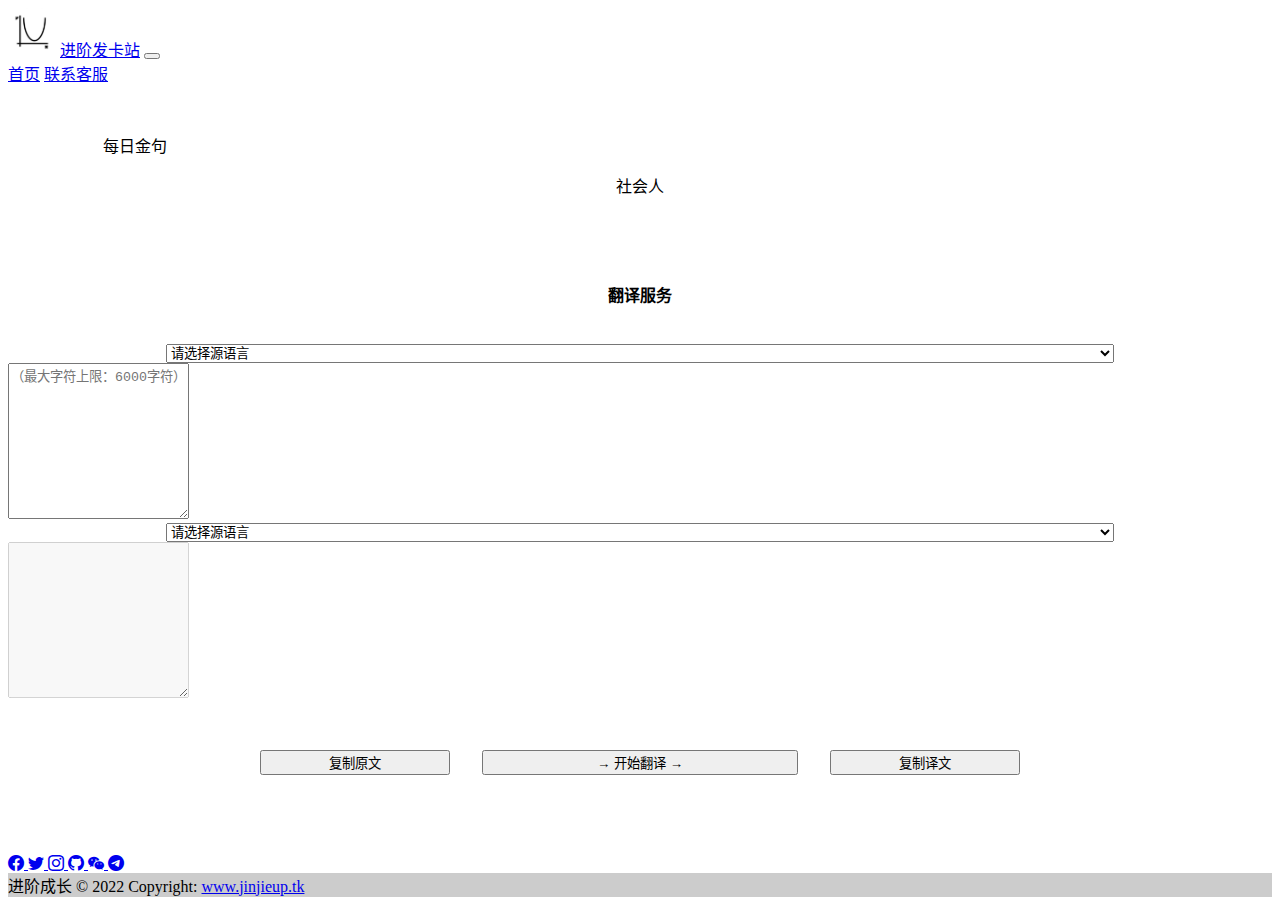
<file: translate/index.html>
<!DOCTYPE html>
<html lang="zh-cn">
<head>
  <meta charset="UTF-8">
  <meta http-equiv="X-UA-Compatible" content="IE=edge">
  <meta name="viewport" content="width=device-width, initial-scale=1.0">
  <title>文本\文件翻译</title>

  <link rel="stylesheet" href="https://cdn.jsdelivr.net/npm/bootstrap-icons@1.9.1/font/bootstrap-icons.css">
  <link href="https://cdn.jsdelivr.net/npm/bootstrap@5.1.3/dist/css/bootstrap.min.css" rel="stylesheet" integrity="sha384-1BmE4kWBq78iYhFldvKuhfTAU6auU8tT94WrHftjDbrCEXSU1oBoqyl2QvZ6jIW3" crossorigin="anonymous">
  <link href="https://cdn.staticfile.org/twitter-bootstrap/5.1.1/css/bootstrap.min.css" rel="stylesheet">
  <link rel="stylesheet" href="../index.min.css">
  <!-- <link rel="stylesheet" href="./index.min.css"> -->

  <link rel="shortcut icon" href="../images/icon.jpg">
  <link rel="icon" href="../images/icon.jpg">
</head>
<body>
  <!-- NavBar -->
  <nav class="navbar navbar-expand-lg navbar-light bg-light">
    <div class="container-fluid">
      <img src="../images/icon.jpg" alt="" style="width: 3rem;">
      <a class="navbar-brand" href="../#">进阶发卡站</a>
      <button class="navbar-toggler" type="button" data-bs-toggle="collapse" data-bs-target="#navbarNavAltMarkup" aria-controls="navbarNavAltMarkup" aria-expanded="false" aria-label="Toggle navigation">
        <span class="navbar-toggler-icon"></span>
      </button>
      <div class="collapse navbar-collapse" id="navbarNavAltMarkup">
        <div class="navbar-nav">
          <a class="nav-link active" aria-current="page" href="https://tool.jinjieup.tk/">首页</a>
          <a class="nav-link" href="https://work.weixin.qq.com/kfid/kfcdd1e74cfcef1f2da">联系客服</a>
        </div>
      </div>
    </div>
  </nav>

  <!-- white place holder -->
  <div class="container" style="height: 3rem;"></div>

  <!-- saying -->
  <div class="card saying">
    <div class="card-header">
      每日金句
    </div>
    <div class="card-body">
      <blockquote class="blockquote mb-0">
        <p id="saying" style="text-align: center;"></p>
        <footer class="blockquote-footer" style="text-align: center;">社会人</footer>
      </blockquote>
    </div>
  </div>

  <!-- white place holder -->
  <div class="container" style="height: 3rem;"></div>

  <!-- subtitle -->
  <div class="container" id="subtitle">
    <h4 style="text-align: center;">翻译服务</h4>
  </div>

  <!-- white place holder -->
  <div class="container" style="height: 1rem"></div>

  <div class="container">
    <div id="notice"></div>
    <div class="row">
        <div class="col-md-6">
            <select id="origin_select" class="form-select form-select-lg mb-3" style="display: flex;margin: auto;width: 75%;" aria-label=".form-select-lg example">
                <option selected>请选择源语言</option>
                <option value="1">One</option>
                <option value="2">Two</option>
                <option value="3">Three</option>
            </select>
            <textarea class="form-control" id="origin_text" rows="10" placeholder="（最大字符上限：6000字符）"></textarea>
        </div>
        <div class="col-md-6">
            <select id="translate_select" class="form-select form-select-lg mb-3" style="display: flex;margin: auto;width: 75%;" aria-label=".form-select-lg example">
                <option selected>请选择源语言</option>
                <option value="1">One</option>
                <option value="2">Two</option>
                <option value="3">Three</option>
            </select>
            <textarea disabled class="form-control" id="translate_text" rows="10"></textarea>
        </div>
    </div>
    <div class="container" style="display: flex;margin: auto;justify-content: center;">
        <button id="copy_origin" class="btn btn-outline-primary btn-lg" style="display: inline-flex;margin: auto;width: 15%;justify-content: center;margin-top: 3rem;margin-right: 1rem;margin-left: 1rem;">复制原文</button>
        <button id="translate" class="btn btn-outline-primary btn-lg" style="display: inline-flex;margin: auto;width: 25%;justify-content: center;margin-top: 3rem;margin-right: 1rem;margin-left: 1rem;">→ 开始翻译 →</button>
        <button id="copy_translate" class="btn btn-outline-primary btn-lg" style="display: inline-flex;margin: auto;width: 15%;justify-content: center;margin-top: 3rem;margin-right: 1rem;margin-left: 1rem;">复制译文</button>
    </div>
  </div>
  
  <!-- Footer -->
  <footer class="bg-dark text-center text-white" style="margin-top: 5rem">
    <!-- Grid container -->
    <div class="container p-4 pb-0">
      <!-- Section: Social media -->
      <section class="mb-4">
        <!-- Facebook -->
        <a class="btn btn-outline-light btn-floating m-1" href="https://www.facebook.com/lipeilin375" role="button">
          <i class="bi bi-facebook"></i>
        </a>

        <!-- Twitter -->
        <a class="btn btn-outline-light btn-floating m-1" href="https://twitter.com/LiPeilin14" role="button">
          <i class="bi bi-twitter"></i>
        </a>

        <!-- Instagram -->
        <a class="btn btn-outline-light btn-floating m-1" href="https://www.instagram.com/lipeilin375/" role="button">
          <i class="bi bi-instagram"></i>
        </a>

        <!-- Github -->
        <a class="btn btn-outline-light btn-floating m-1" href="https://github.com/jinjieup" role="button">
          <i class="bi bi-github"></i>
        </a>

        <!-- Wechat -->
        <a class="btn btn-outline-light btn-floating m-1" href="https://work.weixin.qq.com/kfid/kfcdd1e74cfcef1f2da" role="button">
          <i class="bi bi-wechat"></i>
        </a>

        <!-- Telegram -->
        <a class="btn btn-outline-light btn-floating m-1" href="https://t.me/lipeilin375" role="button">
          <i class="bi bi-telegram"></i>
        </a>
      </section>
      <!-- Section: Social media -->
    </div>
    <!-- Grid container -->

    <!-- Copyright -->
    <div class="text-center p-3" style="background-color: rgba(0, 0, 0, 0.2)">
      进阶成长 © 2022 Copyright:
      <a class="text-white" href="https://www.jinjieup.tk/">www.jinjieup.tk</a>
    </div>
    <!-- Copyright -->
  </footer>
  
  <script src="../property.min.js"></script>
  <script src="https://cdn.staticfile.org/jquery/2.1.1/jquery.min.js"></script>
  <script src="https://cdn.jsdelivr.net/npm/bootstrap@5.1.3/dist/js/bootstrap.bundle.min.js" integrity="sha384-ka7Sk0Gln4gmtz2MlQnikT1wXgYsOg+OMhuP+IlRH9sENBO0LRn5q+8nbTov4+1p" crossorigin="anonymous"></script>
  <script src="https://cdn.staticfile.org/twitter-bootstrap/5.1.1/js/bootstrap.bundle.min.js"></script>
  <script src="../index.min.js"></script>
  <script src="https://apps.bdimg.com/libs/jquery/2.1.4/jquery.min.js"></script>
  <script src="./lan_list.js"></script>
  <script src="./index.min.js"></script>
    <!-- Cloudflare Web Analytics --><script defer src='https://static.cloudflareinsights.com/beacon.min.js' data-cf-beacon='{"token": "97f0b647da5844c08fe70d3b54fe4203"}'></script><!-- End Cloudflare Web Analytics -->

</body>
</html>
</file>
<file: index.min.css>
.server {
  position: fixed;
  width: 4rem;
  top: 90%;
  left: 93%;
}

.saying{
  width: 85%;
  margin: auto;
}

.card-list{
  width: 85%;
  margin: auto;
}

.notice-btn{
  width: fit-content;
  display: block;
  margin: auto;
}
</file>
<file: bilibili/index.min.css>
.jiexi{
  display: block;
  width: 50%;
  margin: auto;
}

.notice {
  width: 80%;
  margin: auto;
  padding: 0.5rem;
}

.card-show {
  width: 80%;
  display: block;
  margin: auto;
}
</file>
<file: detail/index.min.css>
#cover_image{
    width: 90%;
    display: block;
    margin: auto;
    border-radius: 15px;
}

.img-list{
    padding: 0.5rem;
    border-radius: 15px;
    width: 100%;
    display: block;
    margin: auto;
}

.body-content{
    width: 80%;
    display: block;
    margin: auto;
    margin-top: 0.3rem;
}

.news-title{
    width: 100%;
    display: block;
    margin: auto;
}

.content-subtitle-box{
    width: 80%;
    display: block;
    margin: auto;
    text-align: center;
    color: gray;
    margin-top: 1rem;
}
</file>
<file: douyin/index.min.css>
.jiexi{
  display: block;
  width: 50%;
  margin: auto;
}

.notice {
  width: 80%;
  margin: auto;
  padding: 0.5rem;
}
</file>
<file: encode/index.min.css>
.encode-btn{
  display: block;
  width: 50%;
  margin: auto;
}

.clear-btn{
  padding: 1rem;
}

.clear-btn a {
  display: block;
  width: fit-content;
  float: right;
}

.copy-btn{
  display: block;
  width: 50%;
  margin: auto;
}
</file>
<file: joke/index.min.css>
.joke-card{
  width: 80%;
  display: block;
  margin: auto;
  margin-bottom: 1rem;
}

.select-page{
  width: 50%;
  margin: auto;
}

.select-page>*{
  width: 50%;
  display: block;
  margin: auto;
}

.jump{
  width: 25%;
  display: block;
  margin: auto;
}
</file>
<file: list/index.min.css>
.page-btn{
  display: block;
  width: 60%;
  margin: auto;
}
</file>
<file: netease/index.min.css>
.jump_netease{
  text-align: center;
  display: block;
  width: 50%;
  margin: auto;
  margin-bottom: 2rem;
}

.check_id_btn{
  text-align: center;
  display: block;
  width: 75%;
  margin: auto;
  margin-bottom: 1rem;
}

.download_btn{
  text-align: center;
  display: block;
  width: 75%;
  margin: auto;
  margin-bottom: 1rem;
}

.clear_btn{
  text-align: center;
  display: block;
  width: 75%;
  margin: auto;
  margin-bottom: 1rem;
}
</file>
<file: news/index.min.css>
.sort-box {
  padding: 1rem;
  border-radius: 15px;
  min-height: 3rem;
}

.notice {
  width: 80%;
  margin: auto;
  padding: 0.5rem;
}

.sort-btn {
  width: 80%;
  display: block;
  margin: auto;
  margin-bottom: 1rem;
}
</file>
<file: shorts/index.min.css>
.check-btn{
  display: block;
  width: 50%;
  margin: auto;
  min-width: max-content;
}

.create-btn{
  display: block;
  width: 50%;
  margin: auto;
  min-width: max-content;
}

.card-show{
  padding: 1rem;
}

.card-show>.card{
  width: 80%;
  display: block;
  margin: auto;
}

.jump-btn{
  width: fit-content;
  display: block;
  margin: auto;
}

.input-label{
  display: flex;
  width: 80%;
  margin: auto;
}

.input-notice{
  float: right;
  color: rgb(180, 180, 180);
}
</file>
